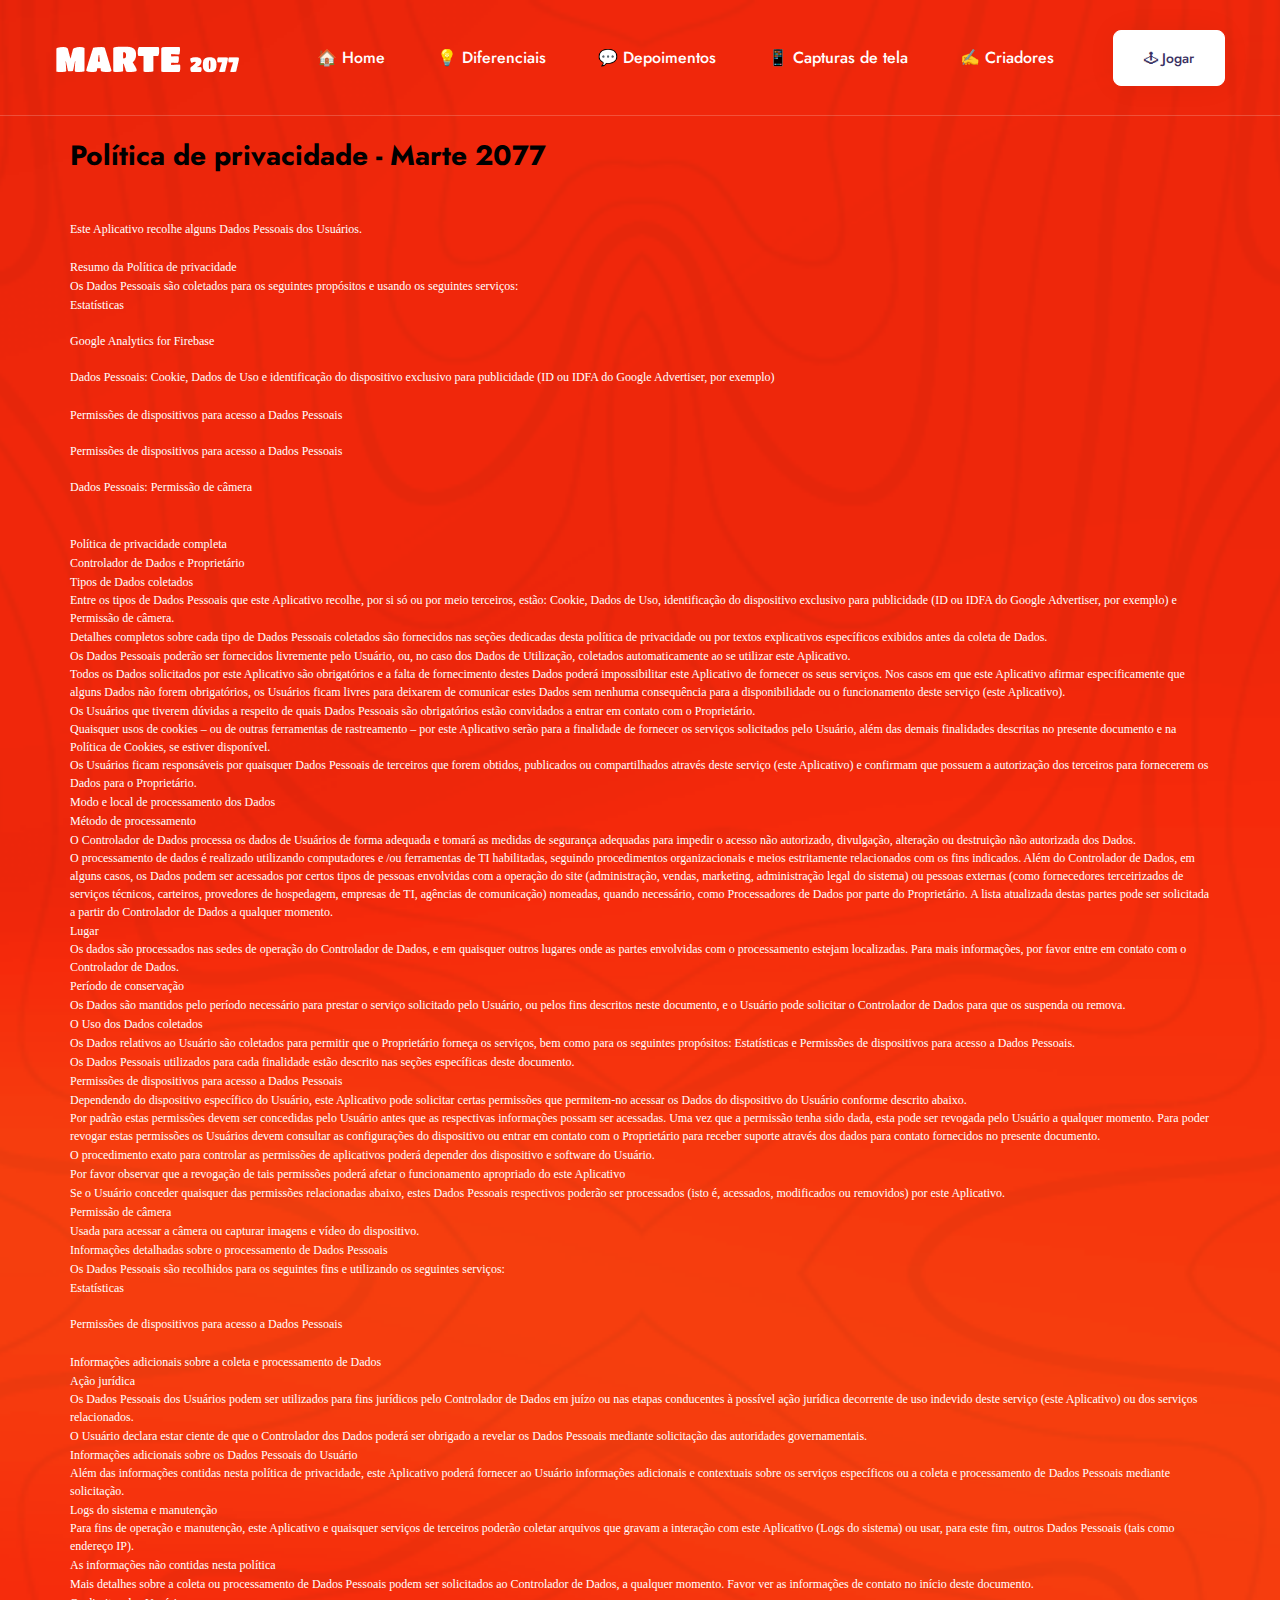
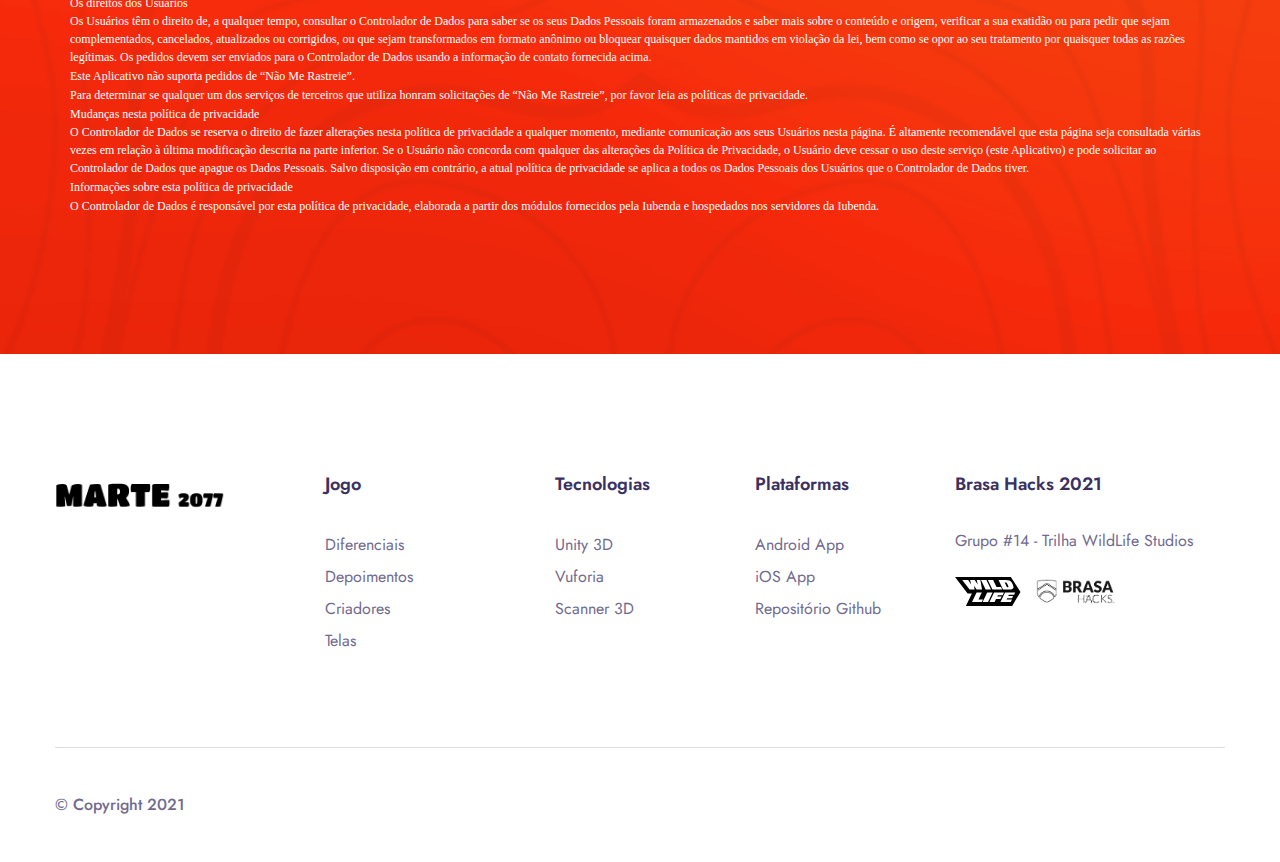
<file: privacidade.html>
<!doctype html>
<html lang="pt-br">

<head>
    <!--====== Required meta tags ======-->
    <meta charset="utf-8">
    <meta http-equiv="x-ua-compatible" content="ie=edge">
    <meta name="description" content="Marte 2077 é um jogo em realidade aumentada inspirado na mecânica de Bomberman.">
    <meta name="viewport" content="width=device-width, initial-scale=1, shrink-to-fit=no">
    <!--====== Title ======-->
    <title>Marte 2077 - Esse jogo é um estouro 💣</title>
    <!--====== Favicon Icon ======-->
    <link rel="shortcut icon" href="assets/images/favicon.ico" type="image/png">
    <!--====== Bootstrap css ======-->
    <link rel="stylesheet" href="assets/css/bootstrap.min.css">
    <!--====== Fontawesome css ======-->
    <link rel="stylesheet" href="assets/css/font-awesome.min.css">
    <!--====== Magnific Popup css ======-->
    <link rel="stylesheet" href="assets/css/magnific-popup.css">
    <!--====== animate css ======-->
    <link rel="stylesheet" href="assets/css/animate.min.css">
    <!--====== Slick css ======-->
    <link rel="stylesheet" href="assets/css/slick.css">
    <!--====== Default css ======-->
    <link rel="stylesheet" href="assets/css/default.css">
    <!--====== Style css ======-->
    <link rel="stylesheet" href="assets/css/style.css">
    <script async src="https://www.googletagmanager.com/gtag/js?id=G-S0X21V84ZK"></script>
    <script>
    window.dataLayer = window.dataLayer || [];

    function gtag() { dataLayer.push(arguments); }
    gtag('js', new Date());

    gtag('config', 'G-S0X21V84ZK');
    </script>
    <meta property="og:title" content="Marte 2077">
    <meta property="og:description" content="Um jogo em realidade aumentada inspirado na mecânica de Bomberman.">
    <meta property="og:image" content="https://marte2077.fun/assets/images/capaMarte.png">
    <meta property="og:url" content="https://marte2077.fun/index.html">
</head>

<body>
    <!--====== OFFCANVAS MENU PART START ======-->
    <div class="off_canvars_overlay">
    </div>
    <div class="offcanvas_menu">
        <div class="container-fluid">
            <div class="row">
                <div class="col-12">
                    <div class="offcanvas_menu_wrapper">
                        <div class="canvas_close">
                            <a href="javascript:void(0)"><i class="fal fa-times"></i></a>
                        </div>
                        <div class="offcanvas-social">
                            <ul class="text-center">
                                <li><a href="$"><i class="fab fa-facebook-square"></i></a></li>
                                <li><a href="$"><i class="fab fa-twitter"></i></a></li>
                                <li><a href="$"><i class="fab fa-instagram"></i></a></li>
                                <li><a href="$"><i class="fab fa-dribbble"></i></a></li>
                            </ul>
                        </div>
                        <div id="menu" class="text-left ">
                            <ul class="offcanvas_main_menu">
                                <li class="menu-item-has-children active">
                                    <a class="page-scroll" href="index.html#home">🏠 Home</a>
                                </li>
                                <li class="menu-item-has-children">
                                    <a class="page-scroll" href="index.html#features">💡 Diferenciais</a>
                                </li>
                                <li class="menu-item-has-children ">
                                    <a class="page-scroll" href="index.html#testimonials">💬 Depoimentos</a>
                                </li>
                                <li class="menu-item-has-children ">
                                    <a class="page-scroll" href="index.html#screens" style="text-transform: none;">📱 Capturas de tela</a>
                                </li>
                                <li class="menu-item-has-children">
                                    <a class="page-scroll" href="index.html#developers">✍️ Criadores</a>
                                </li>
                            </ul>
                        </div>
                    </div>
                </div>
            </div>
        </div>
    </div>
    <!--====== OFFCANVAS MENU PART ENDS ======-->
    <!--====== HEADER PART START ======-->
    <header id="home" class="header-area header-v1-area">
        <div class="header-nav">
            <div class="container">
                <div class="row">
                    <div class="col-lg-12">
                        <div class="navigation">
                            <nav class="navbar navbar-expand-lg navbar-light ">
                                <a class="navbar-brand" href="index.html"><img src="assets/images/logo.png" alt=""></a> <!-- logo -->
                                <span class="side-menu__toggler canvas_open"><i class="fa fa-bars"></i></span><!-- /.side-menu__toggler -->
                                <div class="collapse navbar-collapse sub-menu-bar main-nav__main-navigation" id="navbarSupportedContent">
                                    <ul class="navbar-nav m-auto main-nav__navigation-box">
                                        <li class="nav-item active">
                                            <a class="nav-link page-scroll" href="index.html#home">🏠 Home</a>
                                        </li>
                                        <li class="nav-item">
                                            <a class="nav-link page-scroll" href="index.html#features">💡 Diferenciais</a>
                                        </li>
                                        <li class="nav-item">
                                            <a class="nav-link page-scroll" href="index.html#testimonials">💬 Depoimentos</a>
                                        </li>
                                        <li class="nav-item">
                                            <a class="nav-link page-scroll" href="index.html#screens" style="text-transform: none;">📱 Capturas de tela</a>
                                        </li>
                                        <li class="nav-item dropdown">
                                            <a class="nav-link page-scroll" href="index.html#developers">✍️ Criadores</a>
                                        </li>
                                    </ul>
                                </div> <!-- navbar collapse -->
                                <div class="navbar-btn d-none d-sm-flex">
                                    <a class="main-btn main-btn-2 page-scroll" href="index.html#download">🕹 Jogar</a>
                                </div>
                            </nav>
                        </div> <!-- navigation -->
                    </div>
                </div>
            </div>
        </div>
    </header>
    <!--====== HEADER PART ENDS ======-->
    <section id="privacy" class="download-area bg_cover pt-115 pb-120" style="background-image: url(assets/images/download-bg.png);">
        <div class="privacy-items">
            <div class="container">
                <div class="col-lg-12">
                    <div class="privacy-content text-center">
                        <h3 class="title" style="text-align: left; margin-top: 24px; color: #000;">Política de privacidade - Marte 2077</h3>
                        <div class="text-viewer" style="text-align: left; color: #fff!important">
                            <p style="line-height:23px" class="unstyled"><span style="font-size:17px;font-weight:400;font-family:Roboto;font-style:normal;text-decoration:none;text-transform:none;color:rgba(0, 0, 0, 1)">&nbsp;</span></p>
                            <p style="line-height:23px" class="unstyled"><span style="font-size:17px;font-weight:400;font-family:Roboto;font-style:normal;text-decoration:none;text-transform:none;color:rgba(0, 0, 0, 1)">&nbsp;</span></p>
                            <p style="line-height:18px" class="unstyled"><span style="font-size:12px;font-weight:400;font-family:Roboto;font-style:normal;text-decoration:none;text-transform:none;color:#fff">Este Aplicativo recolhe alguns Dados Pessoais dos Usuários.</span></p>
                            <p style="line-height:18px" class="unstyled"><span style="font-size:12px;font-weight:400;font-family:Roboto;font-style:normal;text-decoration:none;text-transform:none;color:#fff">&nbsp;</span></p>
                            <p style="line-height:18px" class="unstyled"><span style="font-size:12px;font-weight:400;font-family:Roboto;font-style:normal;text-decoration:none;text-transform:none;color:#fff">Resumo da Política de privacidade</span></p>
                            <p style="line-height:18px" class="unstyled"><span style="font-size:12px;font-weight:400;font-family:Roboto;font-style:normal;text-decoration:none;text-transform:none;color:#fff">Os Dados Pessoais são coletados para os seguintes propósitos e usando os seguintes serviços:</span></p>
                            <p style="line-height:18px" class="unstyled"><span style="font-size:12px;font-weight:400;font-family:Roboto;font-style:normal;text-decoration:none;text-transform:none;color:#fff">Estatísticas</span></p>
                            <p style="line-height:18px" class="unstyled"><span style="font-size:12px;font-weight:400;font-family:Roboto;font-style:normal;text-decoration:none;text-transform:none;color:#fff"><br>Google Analytics for Firebase</span></p>
                            <p style="line-height:18px" class="unstyled"><span style="font-size:12px;font-weight:400;font-family:Roboto;font-style:normal;text-decoration:none;text-transform:none;color:#fff"><br>Dados Pessoais: Cookie, Dados de Uso e identificação do dispositivo exclusivo para publicidade (ID ou IDFA do Google Advertiser, por exemplo)</span></p>
                            <p style="line-height:18px" class="unstyled"><span style="font-size:12px;font-weight:400;font-family:Roboto;font-style:normal;text-decoration:none;text-transform:none;color:#fff">&nbsp;</span></p>
                            <p style="line-height:18px" class="unstyled"><span style="font-size:12px;font-weight:400;font-family:Roboto;font-style:normal;text-decoration:none;text-transform:none;color:#fff">Permissões de dispositivos para acesso a Dados Pessoais</span></p>
                            <p style="line-height:18px" class="unstyled"><span style="font-size:12px;font-weight:400;font-family:Roboto;font-style:normal;text-decoration:none;text-transform:none;color:#fff"><br>Permissões de dispositivos para acesso a Dados Pessoais</span></p>
                            <p style="line-height:18px" class="unstyled"><span style="font-size:12px;font-weight:400;font-family:Roboto;font-style:normal;text-decoration:none;text-transform:none;color:#fff"><br>Dados Pessoais: Permissão de câmera</span></p>
                            <p style="line-height:18px" class="unstyled"><span style="font-size:12px;font-weight:400;font-family:Roboto;font-style:normal;text-decoration:none;text-transform:none;color:#fff">&nbsp;</span></p>
                            <p style="line-height:18px" class="unstyled"><span style="font-size:12px;font-weight:400;font-family:Roboto;font-style:normal;text-decoration:none;text-transform:none;color:#fff">&nbsp;</span></p>
                            <p style="line-height:18px" class="unstyled"><span style="font-size:12px;font-weight:400;font-family:Roboto;font-style:normal;text-decoration:none;text-transform:none;color:#fff">Política de privacidade completa</span></p>
                            <p style="line-height:18px" class="unstyled"><span style="font-size:12px;font-weight:400;font-family:Roboto;font-style:normal;text-decoration:none;text-transform:none;color:#fff">Controlador de Dados e Proprietário</span></p>
                            <p style="line-height:18px" class="unstyled"><span style="font-size:12px;font-weight:400;font-family:Roboto;font-style:normal;text-decoration:none;text-transform:none;color:#fff">Tipos de Dados coletados</span></p>
                            <p style="line-height:18px" class="unstyled"><span style="font-size:12px;font-weight:400;font-family:Roboto;font-style:normal;text-decoration:none;text-transform:none;color:#fff">Entre os tipos de Dados Pessoais que este Aplicativo recolhe, por si só ou por meio terceiros, estão: Cookie, Dados de Uso, identificação do dispositivo exclusivo para publicidade (ID ou IDFA do Google Advertiser, por exemplo) e Permissão de câmera.</span></p>
                            <p style="line-height:18px" class="unstyled"><span style="font-size:12px;font-weight:400;font-family:Roboto;font-style:normal;text-decoration:none;text-transform:none;color:#fff">Detalhes completos sobre cada tipo de Dados Pessoais coletados são fornecidos nas seções dedicadas desta política de privacidade ou por textos explicativos específicos exibidos antes da coleta de Dados.</span></p>
                            <p style="line-height:18px" class="unstyled"><span style="font-size:12px;font-weight:400;font-family:Roboto;font-style:normal;text-decoration:none;text-transform:none;color:#fff">Os Dados Pessoais poderão ser fornecidos livremente pelo Usuário, ou, no caso dos Dados de Utilização, coletados automaticamente ao se utilizar este Aplicativo.</span></p>
                            <p style="line-height:18px" class="unstyled"><span style="font-size:12px;font-weight:400;font-family:Roboto;font-style:normal;text-decoration:none;text-transform:none;color:#fff">Todos os Dados solicitados por este Aplicativo são obrigatórios e a falta de fornecimento destes Dados poderá impossibilitar este Aplicativo de fornecer os seus serviços. Nos casos em que este Aplicativo afirmar especificamente que alguns Dados não forem obrigatórios, os Usuários ficam livres para deixarem de comunicar estes Dados sem nenhuma consequência para a disponibilidade ou o funcionamento deste serviço (este Aplicativo).</span></p>
                            <p style="line-height:18px" class="unstyled"><span style="font-size:12px;font-weight:400;font-family:Roboto;font-style:normal;text-decoration:none;text-transform:none;color:#fff">Os Usuários que tiverem dúvidas a respeito de quais Dados Pessoais são obrigatórios estão convidados a entrar em contato com o Proprietário.</span></p>
                            <p style="line-height:18px" class="unstyled"><span style="font-size:12px;font-weight:400;font-family:Roboto;font-style:normal;text-decoration:none;text-transform:none;color:#fff">Quaisquer usos de cookies – ou de outras ferramentas de rastreamento – por este Aplicativo serão para a finalidade de fornecer os serviços solicitados pelo Usuário, além das demais finalidades descritas no presente documento e na Política de Cookies, se estiver disponível.</span></p>
                            <p style="line-height:18px" class="unstyled"><span style="font-size:12px;font-weight:400;font-family:Roboto;font-style:normal;text-decoration:none;text-transform:none;color:#fff">Os Usuários ficam responsáveis por quaisquer Dados Pessoais de terceiros que forem obtidos, publicados ou compartilhados através deste serviço (este Aplicativo) e confirmam que possuem a autorização dos terceiros para fornecerem os Dados para o Proprietário.</span></p>
                            <p style="line-height:18px" class="unstyled"><span style="font-size:12px;font-weight:400;font-family:Roboto;font-style:normal;text-decoration:none;text-transform:none;color:#fff">Modo e local de processamento dos Dados</span></p>
                            <p style="line-height:18px" class="unstyled"><span style="font-size:12px;font-weight:400;font-family:Roboto;font-style:normal;text-decoration:none;text-transform:none;color:#fff">Método de processamento</span></p>
                            <p style="line-height:18px" class="unstyled"><span style="font-size:12px;font-weight:400;font-family:Roboto;font-style:normal;text-decoration:none;text-transform:none;color:#fff">O Controlador de Dados processa os dados de Usuários de forma adequada e tomará as medidas de segurança adequadas para impedir o acesso não autorizado, divulgação, alteração ou destruição não autorizada dos Dados.</span></p>
                            <p style="line-height:18px" class="unstyled"><span style="font-size:12px;font-weight:400;font-family:Roboto;font-style:normal;text-decoration:none;text-transform:none;color:#fff">O processamento de dados é realizado utilizando computadores e /ou ferramentas de TI habilitadas, seguindo procedimentos organizacionais e meios estritamente relacionados com os fins indicados. Além do Controlador de Dados, em alguns casos, os Dados podem ser acessados por certos tipos de pessoas envolvidas com a operação do site (administração, vendas, marketing, administração legal do sistema) ou pessoas externas (como fornecedores terceirizados de serviços técnicos, carteiros, provedores de hospedagem, empresas de TI, agências de comunicação) nomeadas, quando necessário, como Processadores de Dados por parte do Proprietário. A lista atualizada destas partes pode ser solicitada a partir do Controlador de Dados a qualquer momento.</span></p>
                            <p style="line-height:18px" class="unstyled"><span style="font-size:12px;font-weight:400;font-family:Roboto;font-style:normal;text-decoration:none;text-transform:none;color:#fff">Lugar</span></p>
                            <p style="line-height:18px" class="unstyled"><span style="font-size:12px;font-weight:400;font-family:Roboto;font-style:normal;text-decoration:none;text-transform:none;color:#fff">Os dados são processados nas sedes de operação do Controlador de Dados, e em quaisquer outros lugares onde as partes envolvidas com o processamento estejam localizadas. Para mais informações, por favor entre em contato com o Controlador de Dados.</span></p>
                            <p style="line-height:18px" class="unstyled"><span style="font-size:12px;font-weight:400;font-family:Roboto;font-style:normal;text-decoration:none;text-transform:none;color:#fff">Período de conservação</span></p>
                            <p style="line-height:18px" class="unstyled"><span style="font-size:12px;font-weight:400;font-family:Roboto;font-style:normal;text-decoration:none;text-transform:none;color:#fff">Os Dados são mantidos pelo período necessário para prestar o serviço solicitado pelo Usuário, ou pelos fins descritos neste documento, e o Usuário pode solicitar o Controlador de Dados para que os suspenda ou remova.</span></p>
                            <p style="line-height:18px" class="unstyled"><span style="font-size:12px;font-weight:400;font-family:Roboto;font-style:normal;text-decoration:none;text-transform:none;color:#fff">O Uso dos Dados coletados</span></p>
                            <p style="line-height:18px" class="unstyled"><span style="font-size:12px;font-weight:400;font-family:Roboto;font-style:normal;text-decoration:none;text-transform:none;color:#fff">Os Dados relativos ao Usuário são coletados para permitir que o Proprietário forneça os serviços, bem como para os seguintes propósitos: Estatísticas e Permissões de dispositivos para acesso a Dados Pessoais.</span></p>
                            <p style="line-height:18px" class="unstyled"><span style="font-size:12px;font-weight:400;font-family:Roboto;font-style:normal;text-decoration:none;text-transform:none;color:#fff">Os Dados Pessoais utilizados para cada finalidade estão descrito nas seções específicas deste documento.</span></p>
                            <p style="line-height:18px" class="unstyled"><span style="font-size:12px;font-weight:400;font-family:Roboto;font-style:normal;text-decoration:none;text-transform:none;color:#fff">Permissões de dispositivos para acesso a Dados Pessoais</span></p>
                            <p style="line-height:18px" class="unstyled"><span style="font-size:12px;font-weight:400;font-family:Roboto;font-style:normal;text-decoration:none;text-transform:none;color:#fff">Dependendo do dispositivo específico do Usuário, este Aplicativo pode solicitar certas permissões que permitem-no acessar os Dados do dispositivo do Usuário conforme descrito abaixo.</span></p>
                            <p style="line-height:18px" class="unstyled"><span style="font-size:12px;font-weight:400;font-family:Roboto;font-style:normal;text-decoration:none;text-transform:none;color:#fff">Por padrão estas permissões devem ser concedidas pelo Usuário antes que as respectivas informações possam ser acessadas. Uma vez que a permissão tenha sido dada, esta pode ser revogada pelo Usuário a qualquer momento. Para poder revogar estas permissões os Usuários devem consultar as configurações do dispositivo ou entrar em contato com o Proprietário para receber suporte através dos dados para contato fornecidos no presente documento.</span></p>
                            <p style="line-height:18px" class="unstyled"><span style="font-size:12px;font-weight:400;font-family:Roboto;font-style:normal;text-decoration:none;text-transform:none;color:#fff">O procedimento exato para controlar as permissões de aplicativos poderá depender dos dispositivo e software do Usuário.</span></p>
                            <p style="line-height:18px" class="unstyled"><span style="font-size:12px;font-weight:400;font-family:Roboto;font-style:normal;text-decoration:none;text-transform:none;color:#fff">Por favor observar que a revogação de tais permissões poderá afetar o funcionamento apropriado do este Aplicativo</span></p>
                            <p style="line-height:18px" class="unstyled"><span style="font-size:12px;font-weight:400;font-family:Roboto;font-style:normal;text-decoration:none;text-transform:none;color:#fff">Se o Usuário conceder quaisquer das permissões relacionadas abaixo, estes Dados Pessoais respectivos poderão ser processados (isto é, acessados, modificados ou removidos) por este Aplicativo.</span></p>
                            <p style="line-height:18px" class="unstyled"><span style="font-size:12px;font-weight:400;font-family:Roboto;font-style:normal;text-decoration:none;text-transform:none;color:#fff">Permissão de câmera</span></p>
                            <p style="line-height:18px" class="unstyled"><span style="font-size:12px;font-weight:400;font-family:Roboto;font-style:normal;text-decoration:none;text-transform:none;color:#fff">Usada para acessar a câmera ou capturar imagens e vídeo do dispositivo.</span></p>
                            <p style="line-height:18px" class="unstyled"><span style="font-size:12px;font-weight:400;font-family:Roboto;font-style:normal;text-decoration:none;text-transform:none;color:#fff">Informações detalhadas sobre o processamento de Dados Pessoais</span></p>
                            <p style="line-height:18px" class="unstyled"><span style="font-size:12px;font-weight:400;font-family:Roboto;font-style:normal;text-decoration:none;text-transform:none;color:#fff">Os Dados Pessoais são recolhidos para os seguintes fins e utilizando os seguintes serviços:</span></p>
                            <p style="line-height:18px" class="unstyled"><span style="font-size:12px;font-weight:400;font-family:Roboto;font-style:normal;text-decoration:none;text-transform:none;color:#fff">Estatísticas</span></p>
                            <p style="line-height:18px" class="unstyled"><span style="font-size:12px;font-weight:400;font-family:Roboto;font-style:normal;text-decoration:none;text-transform:none;color:#fff"><br>Permissões de dispositivos para acesso a Dados Pessoais</span></p>
                            <p style="line-height:18px" class="unstyled"><span style="font-size:12px;font-weight:400;font-family:Roboto;font-style:normal;text-decoration:none;text-transform:none;color:#fff">&nbsp;</span></p>
                            <p style="line-height:18px" class="unstyled"><span style="font-size:12px;font-weight:400;font-family:Roboto;font-style:normal;text-decoration:none;text-transform:none;color:#fff">Informações adicionais sobre a coleta e processamento de Dados</span></p>
                            <p style="line-height:18px" class="unstyled"><span style="font-size:12px;font-weight:400;font-family:Roboto;font-style:normal;text-decoration:none;text-transform:none;color:#fff">Ação jurídica</span></p>
                            <p style="line-height:18px" class="unstyled"><span style="font-size:12px;font-weight:400;font-family:Roboto;font-style:normal;text-decoration:none;text-transform:none;color:#fff">Os Dados Pessoais dos Usuários podem ser utilizados para fins jurídicos pelo Controlador de Dados em juízo ou nas etapas conducentes à possível ação jurídica decorrente de uso indevido deste serviço (este Aplicativo) ou dos serviços relacionados.</span></p>
                            <p style="line-height:18px" class="unstyled"><span style="font-size:12px;font-weight:400;font-family:Roboto;font-style:normal;text-decoration:none;text-transform:none;color:#fff">O Usuário declara estar ciente de que o Controlador dos Dados poderá ser obrigado a revelar os Dados Pessoais mediante solicitação das autoridades governamentais.</span></p>
                            <p style="line-height:18px" class="unstyled"><span style="font-size:12px;font-weight:400;font-family:Roboto;font-style:normal;text-decoration:none;text-transform:none;color:#fff">Informações adicionais sobre os Dados Pessoais do Usuário</span></p>
                            <p style="line-height:18px" class="unstyled"><span style="font-size:12px;font-weight:400;font-family:Roboto;font-style:normal;text-decoration:none;text-transform:none;color:#fff">Além das informações contidas nesta política de privacidade, este Aplicativo poderá fornecer ao Usuário informações adicionais e contextuais sobre os serviços específicos ou a coleta e processamento de Dados Pessoais mediante solicitação.</span></p>
                            <p style="line-height:18px" class="unstyled"><span style="font-size:12px;font-weight:400;font-family:Roboto;font-style:normal;text-decoration:none;text-transform:none;color:#fff">Logs do sistema e manutenção</span></p>
                            <p style="line-height:18px" class="unstyled"><span style="font-size:12px;font-weight:400;font-family:Roboto;font-style:normal;text-decoration:none;text-transform:none;color:#fff">Para fins de operação e manutenção, este Aplicativo e quaisquer serviços de terceiros poderão coletar arquivos que gravam a interação com este Aplicativo (Logs do sistema) ou usar, para este fim, outros Dados Pessoais (tais como endereço IP).</span></p>
                            <p style="line-height:18px" class="unstyled"><span style="font-size:12px;font-weight:400;font-family:Roboto;font-style:normal;text-decoration:none;text-transform:none;color:#fff">As informações não contidas nesta política</span></p>
                            <p style="line-height:18px" class="unstyled"><span style="font-size:12px;font-weight:400;font-family:Roboto;font-style:normal;text-decoration:none;text-transform:none;color:#fff">Mais detalhes sobre a coleta ou processamento de Dados Pessoais podem ser solicitados ao Controlador de Dados, a qualquer momento. Favor ver as informações de contato no início deste documento.</span></p>
                            <p style="line-height:18px" class="unstyled"><span style="font-size:12px;font-weight:400;font-family:Roboto;font-style:normal;text-decoration:none;text-transform:none;color:#fff">Os direitos dos Usuários</span></p>
                            <p style="line-height:18px" class="unstyled"><span style="font-size:12px;font-weight:400;font-family:Roboto;font-style:normal;text-decoration:none;text-transform:none;color:#fff">Os Usuários têm o direito de, a qualquer tempo, consultar o Controlador de Dados para saber se os seus Dados Pessoais foram armazenados e saber mais sobre o conteúdo e origem, verificar a sua exatidão ou para pedir que sejam complementados, cancelados, atualizados ou corrigidos, ou que sejam transformados em formato anônimo ou bloquear quaisquer dados mantidos em violação da lei, bem como se opor ao seu tratamento por quaisquer todas as razões legítimas. Os pedidos devem ser enviados para o Controlador de Dados usando a informação de contato fornecida acima.</span></p>
                            <p style="line-height:18px" class="unstyled"><span style="font-size:12px;font-weight:400;font-family:Roboto;font-style:normal;text-decoration:none;text-transform:none;color:#fff">Este Aplicativo não suporta pedidos de “Não Me Rastreie”.</span></p>
                            <p style="line-height:18px" class="unstyled"><span style="font-size:12px;font-weight:400;font-family:Roboto;font-style:normal;text-decoration:none;text-transform:none;color:#fff">Para determinar se qualquer um dos serviços de terceiros que utiliza honram solicitações de “Não Me Rastreie”, por favor leia as políticas de privacidade.</span></p>
                            <p style="line-height:18px" class="unstyled"><span style="font-size:12px;font-weight:400;font-family:Roboto;font-style:normal;text-decoration:none;text-transform:none;color:#fff">Mudanças nesta política de privacidade</span></p>
                            <p style="line-height:18px" class="unstyled"><span style="font-size:12px;font-weight:400;font-family:Roboto;font-style:normal;text-decoration:none;text-transform:none;color:#fff">O Controlador de Dados se reserva o direito de fazer alterações nesta política de privacidade a qualquer momento, mediante comunicação aos seus Usuários nesta página. É altamente recomendável que esta página seja consultada várias vezes em relação à última modificação descrita na parte inferior. Se o Usuário não concorda com qualquer das alterações da Política de Privacidade, o Usuário deve cessar o uso deste serviço (este Aplicativo) e pode solicitar ao Controlador de Dados que apague os Dados Pessoais. Salvo disposição em contrário, a atual política de privacidade se aplica a todos os Dados Pessoais dos Usuários que o Controlador de Dados tiver.</span></p>
                            <p style="line-height:18px" class="unstyled"><span style="font-size:12px;font-weight:400;font-family:Roboto;font-style:normal;text-decoration:none;text-transform:none;color:#fff">Informações sobre esta política de privacidade</span></p>
                            <p style="line-height:18px" class="unstyled"><span style="font-size:12px;font-weight:400;font-family:Roboto;font-style:normal;text-decoration:none;text-transform:none;color:#fff">O Controlador de Dados é responsável por esta política de privacidade, elaborada a partir dos módulos fornecidos pela Iubenda e hospedados nos servidores da Iubenda.</span></p>
                            <p style="line-height:18px" class="unstyled"><span style="font-size:12px;font-weight:400;font-family:Roboto;font-style:normal;text-decoration:none;text-transform:none;color:#fff">&nbsp;</span></p>
                        </div>
                    </div>
                </div>
            </div>
    </section>
    <!--====== FOOTER PART START ======-->
    <footer class="footer-area pt-90">
        <div class="container">
            <div class="row">
                <div class="col-lg-2">
                    <div class="footer-about mt-30">
                        <a href="index.html#"><img src="assets/images/logo-2.png" alt=""></a>
                    </div>
                </div>
                <div class="col-lg-2 col-md-6 col-sm-6">
                    <div class="footer-list pl-70 mt-30">
                        <h3 class="title">Jogo</h3>
                        <ul>
                            <li><a href="index.html#features">Diferenciais</a></li>
                            <li><a href="index.html#testimonials">Depoimentos</a></li>
                            <li><a href="index.html#developers">Criadores</a></li>
                            <li><a href="index.html#screens">Telas</a></li>
                        </ul>
                    </div>
                </div>
                <div class="col-lg-3 col-md-6 col-sm-6">
                    <div class="footer-list pl-100 mt-30">
                        <h3 class="title">Tecnologias</h3>
                        <ul>
                            <li><a href="https://unity.com/pt" target="_blank">Unity 3D</a></li>
                            <li><a href="https://developer.vuforia.com/" target="_blank">Vuforia</a></li>
                            <li><a href="https://3dlab.com.br/scanner-3d/" target="_blank">Scanner 3D</a></li>
                        </ul>
                    </div>
                </div>
                <div class="col-lg-2 col-md-6 col-sm-6">
                    <div class="footer-list mt-30">
                        <h3 class="title">Plataformas</h3>
                        <ul>
                            <li><a href="index.html#download">Android App</a></li>
                            <li><a href="index.html#download">iOS App</a></li>
                            <li><a href="https://github.com/erickrdgs/Marte2077" target="_blank">Repositório Github</a></li>
                        </ul>
                    </div>
                </div>
                <div class="col-lg-3 col-md-6 col-sm-6">
                    <div class="footer-list mt-30">
                        <h3 class="title">Brasa Hacks 2021</h3>
                    </div>
                    <div class="footer-follow">
                        Grupo #14 - Trilha WildLife Studios <br /><br />
                        <a href="https://wildlifestudios.com/pt-br/" style="margin-right: 10px;">
                            <img src="assets/images/logo-wildlife.svg" />
                        </a>
                        <a href="https://www.hacks.gobrasa.org/">
                            <img src="assets/images/logo-brasa.png" width="80" />
                        </a>
                    </div>
                </div>
            </div>
            <div class="footer-copyright">
                <div class="row">
                    <div class="col-lg-12">
                        <div class="footer-copyright-item">
                            <p>© Copyright 2021</p>
                        </div>
                    </div>
                </div>
            </div>
        </div>
    </footer>
    <!--====== FOOTER PART ENDS ======-->
    <!--====== BACK TO TOP START ======-->
    <a class="back-to-top">
        <i class="fal fa-angle-up"></i>
    </a>
    <!--====== BACK TO TOP ENDS ======-->
    <!--====== jquery js ======-->
    <script src="assets/js/vendor/modernizr-3.6.0.min.js"></script>
    <script src="assets/js/vendor/jquery-3.5.0.js"></script>
    <!--====== Bootstrap js ======-->
    <script src="assets/js/bootstrap.min.js"></script>
    <script src="assets/js/popper.min.js"></script>
    <!--====== Slick js ======-->
    <script src="assets/js/slick.min.js"></script>
    <!--====== wow js ======-->
    <script src="assets/js/wow.js"></script>
    <!--====== scrolling nav js ======-->
    <script src="assets/js/scrolling-nav.js"></script>
    <script src="assets/js/jquery.easing.min.js"></script>
    <!--====== appear js ======-->
    <script src="assets/js/jquery.appear.min.js"></script>
    <!--====== Magnific Popup js ======-->
    <script src="assets/js/jquery.magnific-popup.min.js"></script>
    <!--====== Main js ======-->
    <script src="assets/js/main.js"></script>
</body>

</html>
</file>
<file: assets/css/default.css>
/* Deafult Margin & Padding */
/*-- Margin Top --*/
.mt-5 {
	margin-top: 5px;
}
.mt-10 {
	margin-top: 10px;
}
.mt-15 {
	margin-top: 15px;
}
.mt-20 {
	margin-top: 20px;
}
.mt-25 {
	margin-top: 25px;
}
.mt-30 {
	margin-top: 30px;
}
.mt-35 {
	margin-top: 35px;
}
.mt-40 {
	margin-top: 40px;
}
.mt-45 {
	margin-top: 45px;
}
.mt-50 {
	margin-top: 50px;
}
.mt-55 {
	margin-top: 55px;
}
.mt-60 {
	margin-top: 60px;
}
.mt-65 {
	margin-top: 65px;
}
.mt-70 {
	margin-top: 70px;
}
.mt-75 {
	margin-top: 75px;
}
.mt-80 {
	margin-top: 80px;
}
.mt-85 {
	margin-top: 85px;
}
.mt-90 {
	margin-top: 90px;
}
.mt-95 {
	margin-top: 95px;
}
.mt-100 {
	margin-top: 100px;
}
.mt-105 {
	margin-top: 105px;
}
.mt-110 {
	margin-top: 110px;
}
.mt-115 {
	margin-top: 115px;
}
.mt-120 {
	margin-top: 120px;
}
.mt-125 {
	margin-top: 125px;
}
.mt-130 {
	margin-top: 130px;
}
.mt-135 {
	margin-top: 135px;
}
.mt-140 {
	margin-top: 140px;
}
.mt-145 {
	margin-top: 145px;
}
.mt-150 {
	margin-top: 150px;
}
.mt-155 {
	margin-top: 155px;
}
.mt-160 {
	margin-top: 160px;
}
.mt-165 {
	margin-top: 165px;
}
.mt-170 {
	margin-top: 170px;
}
.mt-175 {
	margin-top: 175px;
}
.mt-180 {
	margin-top: 180px;
}
.mt-185 {
	margin-top: 185px;
}
.mt-190 {
	margin-top: 190px;
}
.mt-195 {
	margin-top: 195px;
}
.mt-200 {
	margin-top: 200px;
}
/*-- Margin Bottom --*/

.mb-5 {
	margin-bottom: 5px;
}
.mb-10 {
	margin-bottom: 10px;
}
.mb-15 {
	margin-bottom: 15px;
}
.mb-20 {
	margin-bottom: 20px;
}
.mb-25 {
	margin-bottom: 25px;
}
.mb-30 {
	margin-bottom: 30px;
}
.mb-35 {
	margin-bottom: 35px;
}
.mb-40 {
	margin-bottom: 40px;
}
.mb-45 {
	margin-bottom: 45px;
}
.mb-50 {
	margin-bottom: 50px;
}
.mb-55 {
	margin-bottom: 55px;
}
.mb-60 {
	margin-bottom: 60px;
}
.mb-65 {
	margin-bottom: 65px;
}
.mb-70 {
	margin-bottom: 70px;
}
.mb-75 {
	margin-bottom: 75px;
}
.mb-80 {
	margin-bottom: 80px;
}
.mb-85 {
	margin-bottom: 85px;
}
.mb-90 {
	margin-bottom: 90px;
}
.mb-95 {
	margin-bottom: 95px;
}
.mb-100 {
	margin-bottom: 100px;
}
.mb-105 {
	margin-bottom: 105px;
}
.mb-110 {
	margin-bottom: 110px;
}
.mb-115 {
	margin-bottom: 115px;
}
.mb-120 {
	margin-bottom: 120px;
}
.mb-125 {
	margin-bottom: 125px;
}
.mb-130 {
	margin-bottom: 130px;
}
.mb-135 {
	margin-bottom: 135px;
}
.mb-140 {
	margin-bottom: 140px;
}
.mb-145 {
	margin-bottom: 145px;
}
.mb-150 {
	margin-bottom: 150px;
}
.mb-155 {
	margin-bottom: 155px;
}
.mb-160 {
	margin-bottom: 160px;
}
.mb-165 {
	margin-bottom: 165px;
}
.mb-170 {
	margin-bottom: 170px;
}
.mb-175 {
	margin-bottom: 175px;
}
.mb-180 {
	margin-bottom: 180px;
}
.mb-185 {
	margin-bottom: 185px;
}
.mb-190 {
	margin-bottom: 190px;
}
.mb-195 {
	margin-bottom: 195px;
}
.mb-200 {
	margin-bottom: 200px;
}
/*-- margin left --*/
.ml-5 {
	margin-left: 5px;
}
.ml-10 {
	margin-left: 10px;
}
.ml-15 {
	margin-left: 15px;
}
.ml-20 {
	margin-left: 20px;
}
.ml-25 {
	margin-left: 25px;
}
.ml-30 {
	margin-left: 30px;
}
.ml-35 {
	margin-left: 35px;
}
.ml-40 {
	margin-left: 40px;
}
.ml-45 {
	margin-left: 45px;
}
.ml-50 {
	margin-left: 50px;
}
.ml-55 {
	margin-left: 55px;
}
.ml-60 {
	margin-left: 60px;
}
.ml-65 {
	margin-left: 65px;
}
.ml-70 {
	margin-left: 70px;
}
.ml-75 {
	margin-left: 75px;
}
.ml-80 {
	margin-left: 80px;
}
.ml-85 {
	margin-left: 85px;
}
.ml-90 {
	margin-left: 90px;
}
.ml-95 {
	margin-left: 95px;
}
.ml-100 {
	margin-left: 100px;
}
.ml-105 {
	margin-left: 105px;
}
.ml-110 {
	margin-left: 110px;
}
.ml-115 {
	margin-left: 115px;
}
.ml-120 {
	margin-left: 120px;
}
.ml-125 {
	margin-left: 125px;
}
.ml-130 {
	margin-left: 130px;
}
.ml-135 {
	margin-left: 135px;
}
.ml-140 {
	margin-left: 140px;
}
.ml-145 {
	margin-left: 145px;
}
.ml-150 {
	margin-left: 150px;
}
.ml-155 {
	margin-left: 155px;
}
.ml-160 {
	margin-left: 160px;
}
.ml-165 {
	margin-left: 165px;
}
.ml-170 {
	margin-left: 170px;
}
.ml-175 {
	margin-left: 175px;
}
.ml-180 {
	margin-left: 180px;
}
.ml-185 {
	margin-left: 185px;
}
.ml-190 {
	margin-left: 190px;
}
.ml-195 {
	margin-left: 195px;
}
.ml-200 {
	margin-left: 200px;
}
/*-- margin right --*/
.mr-5 {
	margin-right: 5px;
}
.mr-10 {
	margin-right: 10px;
}
.mr-15 {
	margin-right: 15px;
}
.mr-20 {
	margin-right: 20px;
}
.mr-25 {
	margin-right: 25px;
}
.mr-30 {
	margin-right: 30px;
}
.mr-35 {
	margin-right: 35px;
}
.mr-40 {
	margin-right: 40px;
}
.mr-45 {
	margin-right: 45px;
}
.mr-50 {
	margin-right: 50px;
}
.mr-55 {
	margin-right: 55px;
}
.mr-60 {
	margin-right: 60px;
}
.mr-65 {
	margin-right: 65px;
}
.mr-70 {
	margin-right: 70px;
}
.mr-75 {
	margin-right: 75px;
}
.mr-80 {
	margin-right: 80px;
}
.mr-85 {
	margin-right: 85px;
}
.mr-90 {
	margin-right: 90px;
}
.mr-95 {
	margin-right: 95px;
}
.mr-100 {
	margin-right: 100px;
}
.mr-105 {
	margin-right: 105px;
}
.mr-110 {
	margin-right: 110px;
}
.mr-115 {
	margin-right: 115px;
}
.mr-120 {
	margin-right: 120px;
}
.mr-125 {
	margin-right: 125px;
}
.mr-130 {
	margin-right: 130px;
}
.mr-135 {
	margin-right: 135px;
}
.mr-140 {
	margin-right: 140px;
}
.mr-145 {
	margin-right: 145px;
}
.mr-150 {
	margin-right: 150px;
}
.mr-155 {
	margin-right: 155px;
}
.mr-160 {
	margin-right: 160px;
}
.mr-165 {
	margin-right: 165px;
}
.mr-170 {
	margin-right: 170px;
}
.mr-175 {
	margin-right: 175px;
}
.mr-180 {
	margin-right: 180px;
}
.mr-185 {
	margin-right: 185px;
}
.mr-190 {
	margin-right: 190px;
}
.mr-195 {
	margin-right: 195px;
}
.mr-200 {
	margin-right: 200px;
}


/*-- Padding Top --*/

.pt-5 {
	padding-top: 5px;
}
.pt-10 {
	padding-top: 10px;
}
.pt-15 {
	padding-top: 15px;
}
.pt-20 {
	padding-top: 20px;
}
.pt-25 {
	padding-top: 25px;
}
.pt-30 {
	padding-top: 30px;
}
.pt-35 {
	padding-top: 35px;
}
.pt-40 {
	padding-top: 40px;
}
.pt-45 {
	padding-top: 45px;
}
.pt-50 {
	padding-top: 50px;
}
.pt-55 {
	padding-top: 55px;
}
.pt-60 {
	padding-top: 60px;
}
.pt-65 {
	padding-top: 65px;
}
.pt-70 {
	padding-top: 70px;
}
.pt-75 {
	padding-top: 75px;
}
.pt-80 {
	padding-top: 80px;
}
.pt-85 {
	padding-top: 85px;
}
.pt-90 {
	padding-top: 90px;
}
.pt-95 {
	padding-top: 95px;
}
.pt-100 {
	padding-top: 100px;
}
.pt-105 {
	padding-top: 105px;
}
.pt-110 {
	padding-top: 110px;
}
.pt-115 {
	padding-top: 115px;
}
.pt-120 {
	padding-top: 120px;
}
.pt-125 {
	padding-top: 125px;
}
.pt-130 {
	padding-top: 130px;
}
.pt-135 {
	padding-top: 135px;
}
.pt-140 {
	padding-top: 140px;
}
.pt-145 {
	padding-top: 145px;
}
.pt-150 {
	padding-top: 150px;
}
.pt-155 {
	padding-top: 155px;
}
.pt-160 {
	padding-top: 160px;
}
.pt-165 {
	padding-top: 165px;
}
.pt-170 {
	padding-top: 170px;
}
.pt-175 {
	padding-top: 175px;
}
.pt-180 {
	padding-top: 180px;
}
.pt-185 {
	padding-top: 185px;
}
.pt-190 {
	padding-top: 190px;
}
.pt-195 {
	padding-top: 195px;
}
.pt-200 {
	padding-top: 200px;
}
/*-- Padding Bottom --*/

.pb-5 {
	padding-bottom: 5px;
}
.pb-10 {
	padding-bottom: 10px;
}
.pb-15 {
	padding-bottom: 15px;
}
.pb-20 {
	padding-bottom: 20px;
}
.pb-25 {
	padding-bottom: 25px;
}
.pb-30 {
	padding-bottom: 30px;
}
.pb-35 {
	padding-bottom: 35px;
}
.pb-40 {
	padding-bottom: 40px;
}
.pb-45 {
	padding-bottom: 45px;
}
.pb-50 {
	padding-bottom: 50px;
}
.pb-55 {
	padding-bottom: 55px;
}
.pb-60 {
	padding-bottom: 60px;
}
.pb-65 {
	padding-bottom: 65px;
}
.pb-70 {
	padding-bottom: 70px;
}
.pb-75 {
	padding-bottom: 75px;
}
.pb-80 {
	padding-bottom: 80px;
}
.pb-85 {
	padding-bottom: 85px;
}
.pb-90 {
	padding-bottom: 90px;
}
.pb-95 {
	padding-bottom: 95px;
}
.pb-100 {
	padding-bottom: 100px;
}
.pb-105 {
	padding-bottom: 105px;
}
.pb-110 {
	padding-bottom: 110px;
}
.pb-115 {
	padding-bottom: 115px;
}
.pb-120 {
	padding-bottom: 120px;
}
.pb-125 {
	padding-bottom: 125px;
}
.pb-130 {
	padding-bottom: 130px;
}
.pb-135 {
	padding-bottom: 135px;
}
.pb-140 {
	padding-bottom: 140px;
}
.pb-145 {
	padding-bottom: 145px;
}
.pb-150 {
	padding-bottom: 150px;
}
.pb-155 {
	padding-bottom: 155px;
}
.pb-160 {
	padding-bottom: 160px;
}
.pb-165 {
	padding-bottom: 165px;
}
.pb-170 {
	padding-bottom: 170px;
}
.pb-175 {
	padding-bottom: 175px;
}
.pb-180 {
	padding-bottom: 180px;
}
.pb-185 {
	padding-bottom: 185px;
}
.pb-190 {
	padding-bottom: 190px;
}
.pb-195 {
	padding-bottom: 195px;
}
.pb-200 {
	padding-bottom: 200px;
}

/*-- Padding left --*/

.pl-0 {
	padding-left: 0px;
}
.pl-5 {
	padding-left: 5px;
}
.pl-10 {
	padding-left: 10px;
}
.pl-15 {
	padding-left: 15px;
}
.pl-20 {
	padding-left: 20px;
}
.pl-25 {
	padding-left: 25px;
}
.pl-30 {
	padding-left: 30px;
}
.pl-35 {
	padding-left: 35px;
}
.pl-40 {
	padding-left: 40px;
}
.pl-45 {
	padding-left: 45px;
}
.pl-50 {
	padding-left: 50px;
}
.pl-55 {
	padding-left: 55px;
}
.pl-60 {
	padding-left: 60px;
}
.pl-65 {
	padding-left: 65px;
}
.pl-70 {
	padding-left: 70px;
}
.pl-75 {
	padding-left: 75px;
}
.pl-80 {
	padding-left: 80px;
}
.pl-85 {
	padding-left: 85px;
}
.pl-90 {
	padding-left: 90px;
}
.pl-100 {
	padding-left: 100px;
}
.pl-105 {
	padding-left: 105px;
}
.pl-110 {
	padding-left: 110px;
}
.pl-115 {
	padding-left: 115px;
}
.pl-120 {
	padding-left: 120px;
}
.pl-125 {
	padding-left: 125px;
}
/*-- Padding right --*/

.pr-0 {
	padding-right: 0px;
}
.pr-5 {
	padding-right: 5px;
}
.pr-10 {
	padding-right: 10px;
}
.pr-15 {
	padding-right: 15px;
}
.pr-20 {
	padding-right: 20px;
}
.pr-25 {
	padding-right: 25px;
}
.pr-30 {
	padding-right: 30px;
}
.pr-35 {
	padding-right: 35px;
}
.pr-40 {
	padding-right: 40px;
}
.pr-45 {
	padding-right: 45px;
}
.pr-50 {
	padding-right: 50px;
}
.pr-55 {
	padding-right: 55px;
}
.pr-60 {
	padding-right: 60px;
}
.pr-65 {
	padding-right: 65px;
}
.pr-70 {
	padding-right: 70px;
}
.pr-75 {
	padding-right: 75px;
}
.pr-80 {
	padding-right: 80px;
}
.pr-85 {
	padding-right: 85px;
}
.pr-90 {
	padding-right: 90px;
}
.pr-95 {
	padding-right: 95px;
}
.pr-100 {
	padding-right: 100px;
}
.pr-105 {
	padding-right: 105px;
}
/* Background Color */

.gray-bg {
	background: #f6f6f6;
}
.white-bg {
	background: #fff;
}
.black-bg {
	background: #222;
}
/* Color */

.white {
	color: #fff;
}
.black {
	color: #222;
}
/* black overlay */

[data-overlay] {
	position: relative;
}
[data-overlay]::before {
	background: #000 none repeat scroll 0 0;
	content: "";
	height: 100%;
	left: 0;
	position: absolute;
	top: 0;
	width: 100%;
	z-index: 1;
}
[data-overlay="3"]::before {
	opacity: 0.3;
}
[data-overlay="4"]::before {
	opacity: 0.4;
}
[data-overlay="5"]::before {
	opacity: 0.5;
}
[data-overlay="6"]::before {
	opacity: 0.6;
}
[data-overlay="7"]::before {
	opacity: 0.7;
}
[data-overlay="8"]::before {
	opacity: 0.8;
}
[data-overlay="9"]::before {
	opacity: 0.9;
}
</file>
<file: assets/css/style.css>
/*-----------------------------------------------------------------------------------

    Template Name: Lixero - App Landing Page HTML Template
    Template URI: layerdrops.com
    Description: Lixero - App Landing Page PSD Template
    Author: layerdrops
    Author URI: layerdrops.com
    Version: 1.0

-----------------------------------------------------------------------------------

    CSS INDEX
    ===================

    01. Theme default CSS
	02. Header
    03. HERO
	04. FEATURE
	04. BENIFITS
	04. PRICING
	04. COUNTER
	04. TESTIMONIAL
	04. TOOLS
	04. VIDEO
	04. SCREENSHOTS
	04. FAQ
	04. NEWS
	04. DOWNLOAD
	04. FOOTER

-----------------------------------------------------------------------------------*/
/*===========================
    1. COMMON css 
===========================*/
@import url("https://fonts.googleapis.com/css2?family=Jost:ital,wght@0,400;0,500;0,600;0,700;0,800;0,900;1,400;1,500;1,600&display=swap");
body {
  font-family: "Jost", sans-serif;
  font-weight: normal;
  font-style: normal;
  color: #716a90;
}

* {
  margin: 0;
  padding: 0;
  -webkit-box-sizing: border-box;
  -moz-box-sizing: border-box;
  box-sizing: border-box;
}

img {
  max-width: 100%;
}

a:focus,
input:focus,
textarea:focus,
button:focus {
  text-decoration: none;
  outline: none;
}

a:focus,
a:hover {
  text-decoration: none;
}

i,
span,
a {
  display: inline-block;
}

h1,
h2,
h3,
h4,
h5,
h6 {
  font-family: "Jost", sans-serif;
  font-weight: 700;
  color: #3a3161;
  margin: 0px;
}

h1 {
  font-size: 48px;
}

h2 {
  font-size: 36px;
}

h3 {
  font-size: 28px;
}

h4 {
  font-size: 22px;
}

h5 {
  font-size: 18px;
}

h6 {
  font-size: 16px;
}

ul,
ol {
  margin: 0px;
  padding: 0px;
  list-style-type: none;
}

p {
  font-size: 16px;
  font-weight: 400;
  line-height: 24px;
  color: #716a90;
  margin: 0px;
}

.bg_cover {
  background-position: center center;
  background-size: cover;
  background-repeat: no-repeat;
  width: 100%;
  height: 100%;
}

.slick-slide {
  outline: 0;
}

/*===== All Button Style =====*/
.main-btn {
  display: inline-block;
  font-weight: 600;
  text-align: center;
  white-space: nowrap;
  vertical-align: middle;
  -webkit-user-select: none;
  -moz-user-select: none;
  -ms-user-select: none;
  user-select: none;
  border: 1px solid #0f5b8d;
  padding: 0 50px;
  font-size: 18px;
  line-height: 74px;
  border-radius: 8px;
  color: #fff;
  cursor: pointer;
  z-index: 5;
  -webkit-transition: all 0.4s ease-out 0s;
  -moz-transition: all 0.4s ease-out 0s;
  -ms-transition: all 0.4s ease-out 0s;
  -o-transition: all 0.4s ease-out 0s;
  transition: all 0.4s ease-out 0s;
  background-color: #0f5b8d;
  text-transform: capitalize;
}
.main-btn:hover {
  background-color: #fff;
  color: #3a3161;
  border-color: #fff;
  box-shadow: 0px 0px 30px 0px rgba(0, 0, 0, 0.05);
}
.main-btn.main-btn-2 {
  background-color: #fff;
  color: #3a3161;
  border-color: #fff;
  box-shadow: 0px 0px 30px 0px rgba(0, 0, 0, 0.05);
}
.main-btn.main-btn-2:hover {
  background-color: #0f5b8d;
  border-color: #0f5b8d;
  color: #fff;
}
.main-btn.main-btn-3:hover {
  background-color: #222;
  border-color: #222;
  color: #fff;
}

.section-title span {
  color: #0f5b8d;
  font-size: 20px;
}
.section-title .title {
  font-size: 60px;
  font-weight: 400;
  padding-top: 4px;
}
@media (max-width: 767px) {
  .section-title .title {
    font-size: 36px;
  }
}
@media only screen and (min-width: 576px) and (max-width: 767px) {
  .section-title .title {
    font-size: 44px;
  }
}

@keyframes bubbleMover {
  0% {
    -webkit-transform: translateY(0px) translateX(0) rotate(0);
    transform: translateY(0px) translateX(0) rotate(0);
  }
  30% {
    -webkit-transform: translateY(30px) translateX(50px) rotate(15deg);
    transform: translateY(30px) translateX(50px) rotate(15deg);
    -webkit-transform-origin: center center;
    transform-origin: center center;
  }
  50% {
    -webkit-transform: translateY(50px) translateX(100px) rotate(45deg);
    transform: translateY(50px) translateX(100px) rotate(45deg);
    -webkit-transform-origin: right bottom;
    transform-origin: right bottom;
  }
  80% {
    -webkit-transform: translateY(30px) translateX(50px) rotate(15deg);
    transform: translateY(30px) translateX(50px) rotate(15deg);
    -webkit-transform-origin: left top;
    transform-origin: left top;
  }
  100% {
    -webkit-transform: translateY(0px) translateX(0) rotate(0);
    transform: translateY(0px) translateX(0) rotate(0);
    -webkit-transform-origin: center center;
    transform-origin: center center;
  }
}
@keyframes bubbleMover2 {
  0% {
    -webkit-transform: translateY(0px) translateX(0) rotate(0);
    transform: translateY(0px) translateX(0) rotate(0);
  }
  30% {
    transform: translateY(10px) translateX(20px) rotate(5deg);
    -webkit-transform-origin: center center;
    transform-origin: center center;
  }
  50% {
    transform: translateY(20px) translateX(40px) rotate(20deg);
    -webkit-transform-origin: right bottom;
    transform-origin: right bottom;
  }
  80% {
    transform: translateY(30px) translateX(40px) rotate(5deg);
    -webkit-transform-origin: left top;
    transform-origin: left top;
  }
  100% {
    -webkit-transform: translateY(0px) translateX(0) rotate(0);
    transform: translateY(0px) translateX(0) rotate(0);
    -webkit-transform-origin: center center;
    transform-origin: center center;
  }
}
@keyframes mapMover {
  0% {
    transform: translateY(-50%) translateX(0);
  }
  50% {
    transform: translateY(-55%) translateX(-20px);
  }
  100% {
    transform: translateY(-50%) translateX(0);
  }
}
/*===========================
    2.HEADER css 
===========================*/
.header-nav {
  position: absolute;
  top: 0px;
  right: 0;
  left: 0;
  z-index: 99;
  background-color: transparent;
  border-bottom: 1px solid rgba(255, 255, 255, 0.2);
}
@media only screen and (min-width: 768px) and (max-width: 991px) {
  .header-nav {
    padding: 20px 0;
  }
}
@media (max-width: 767px) {
  .header-nav {
    padding: 15px 0;
  }
}
.header-nav.sticky {
  position: fixed;
  top: 0;
  left: 0;
  right: 0;
  background-image: url(../images/header-bg.jpg);
  background-size: 100% 100%;
  box-shadow: 0px 5px 5px 0px rgba(0, 0, 0, 0.04);
  z-index: 999;
  animation: sticky 1.2s;
}
.header-nav.sticky .navbar .navbar-nav .nav-item a {
  line-height: 80px !important;
}
.header-nav.sticky .navbar .navbar-nav .nav-item .sub-menu li a {
  line-height: 30px !important;
}
.header-nav .navigation .navbar {
  position: relative;
  padding: 0;
}
.header-nav .navigation .navbar .side-menu__toggler {
  display: none;
  cursor: pointer;
}
.header-nav .navigation .navbar .side-menu__toggler i {
  color: #fff;
  font-size: 24px;
}
@media only screen and (min-width: 768px) and (max-width: 991px) {
  .header-nav .navigation .navbar .side-menu__toggler {
    display: block;
  }
}
@media (max-width: 767px) {
  .header-nav .navigation .navbar .side-menu__toggler {
    display: block;
  }
}
.header-nav .navigation .navbar .navbar-brand {
  display: block;
}
.header-nav .navigation .navbar .navbar-brand-2 {
  display: none;
}
.header-nav .navigation .navbar .country-flag img {
  border: 5px solid #fff;
  border-radius: 6px;
  box-shadow: 0px 8px 16px 0px rgba(60, 110, 203, 0.2);
}
.header-nav .navigation .navbar .navbar-toggler {
  border: 0;
  padding: 10px 12px;
  border-radius: 0;
}
.header-nav .navigation .navbar .navbar-toggler .toggler-icon {
  width: 30px;
  height: 2px;
  background-color: #fff;
  margin: 5px 0;
  display: block;
  position: relative;
  -webkit-transition: all 0.3s ease-out 0s;
  -moz-transition: all 0.3s ease-out 0s;
  -ms-transition: all 0.3s ease-out 0s;
  -o-transition: all 0.3s ease-out 0s;
  transition: all 0.3s ease-out 0s;
}
.header-nav
  .navigation
  .navbar
  .navbar-toggler.active
  .toggler-icon:nth-of-type(1) {
  -webkit-transform: rotate(45deg);
  -moz-transform: rotate(45deg);
  -ms-transform: rotate(45deg);
  -o-transform: rotate(45deg);
  transform: rotate(45deg);
  top: 7px;
}
.header-nav
  .navigation
  .navbar
  .navbar-toggler.active
  .toggler-icon:nth-of-type(2) {
  opacity: 0;
}
.header-nav
  .navigation
  .navbar
  .navbar-toggler.active
  .toggler-icon:nth-of-type(3) {
  -webkit-transform: rotate(135deg);
  -moz-transform: rotate(135deg);
  -ms-transform: rotate(135deg);
  -o-transform: rotate(135deg);
  transform: rotate(135deg);
  top: -7px;
}
@media only screen and (min-width: 768px) and (max-width: 991px) {
  .header-nav .navigation .navbar .navbar-collapse {
    position: absolute;
    top: 106%;
    left: 0;
    width: 100%;
    background-color: #0f5b8d;
    z-index: 8;
    padding: 10px 16px;
    box-shadow: 0 26px 48px 0 rgba(0, 0, 0, 0.15);
  }
}
@media (max-width: 767px) {
  .header-nav .navigation .navbar .navbar-collapse {
    position: absolute;
    top: 106%;
    left: 0;
    width: 100%;
    background-color: #0f5b8d;
    z-index: 8;
    padding: 10px 16px;
    box-shadow: 0 26px 48px 0 rgba(0, 0, 0, 0.15);
  }
}
@media only screen and (min-width: 768px) and (max-width: 991px) {
  .header-nav .navigation .navbar .navbar-nav {
    margin-right: 0;
  }
}
@media (max-width: 767px) {
  .header-nav .navigation .navbar .navbar-nav {
    margin-right: 0;
  }
}
.header-nav .navigation .navbar .navbar-nav .nav-item {
  position: relative;
}
.header-nav .navigation .navbar .navbar-nav .nav-item a {
  font-size: 16px;
  font-weight: 500;
  color: #fff;
  text-transform: capitalize;
  position: relative;
  -webkit-transition: all 0.3s ease-out 0s;
  -moz-transition: all 0.3s ease-out 0s;
  -ms-transition: all 0.3s ease-out 0s;
  -o-transition: all 0.3s ease-out 0s;
  transition: all 0.3s ease-out 0s;
  line-height: 115px;
  padding: 0 26px;
}
@media only screen and (min-width: 768px) and (max-width: 991px) {
  .header-nav .navigation .navbar .navbar-nav .nav-item a {
    color: #fff;
  }
}
@media (max-width: 767px) {
  .header-nav .navigation .navbar .navbar-nav .nav-item a {
    color: #fff;
  }
}
@media only screen and (min-width: 768px) and (max-width: 991px) {
  .header-nav .navigation .navbar .navbar-nav .nav-item a > i {
    display: none;
  }
}
@media (max-width: 767px) {
  .header-nav .navigation .navbar .navbar-nav .nav-item a > i {
    display: none;
  }
}
@media only screen and (min-width: 992px) and (max-width: 1200px) {
  .header-nav .navigation .navbar .navbar-nav .nav-item a {
    padding: 0 18px;
  }
}
@media only screen and (min-width: 768px) and (max-width: 991px) {
  .header-nav .navigation .navbar .navbar-nav .nav-item a {
    padding: 0;
    display: block;
    border: 0;
    margin: 0;
    line-height: 40px;
  }
}
@media (max-width: 767px) {
  .header-nav .navigation .navbar .navbar-nav .nav-item a {
    padding: 0;
    display: block;
    border: 0;
    margin: 0;
    line-height: 40px;
  }
}
.header-nav .navigation .navbar .navbar-nav .nav-item a span {
  padding-left: 5px;
  font-size: 15px;
}
@media only screen and (min-width: 768px) and (max-width: 991px) {
  .header-nav .navigation .navbar .navbar-nav .nav-item a span {
    display: none;
  }
}
@media (max-width: 767px) {
  .header-nav .navigation .navbar .navbar-nav .nav-item a span {
    display: none;
  }
}
.header-nav .navigation .navbar .navbar-nav .nav-item:first-child a {
  margin-left: 0;
}
.header-nav .navigation .navbar .navbar-nav .nav-item:last-child a {
  margin-right: 0;
}
.header-nav .navigation .navbar .navbar-nav .nav-item .sub-menu {
  position: absolute;
  left: 0;
  top: 110%;
  width: 200px;
  background-color: #fff;
  opacity: 0;
  visibility: hidden;
  -webkit-transition: all 0.3s ease-out 0s;
  -moz-transition: all 0.3s ease-out 0s;
  -ms-transition: all 0.3s ease-out 0s;
  -o-transition: all 0.3s ease-out 0s;
  transition: all 0.3s ease-out 0s;
  z-index: 99;
  -webkit-box-shadow: 0 2px 6px 0 rgba(0, 0, 0, 0.16);
  -moz-box-shadow: 0 2px 6px 0 rgba(0, 0, 0, 0.16);
  box-shadow: 0 2px 6px 0 rgba(0, 0, 0, 0.16);
  border-top: 4px solid #0f5b8d;
}
@media only screen and (min-width: 768px) and (max-width: 991px) {
  .header-nav .navigation .navbar .navbar-nav .nav-item .sub-menu {
    position: relative !important;
    width: 100% !important;
    left: 0 !important;
    top: auto !important;
    opacity: 1 !important;
    visibility: visible !important;
    display: none;
    right: auto;
    -webkit-transform: translateX(0%);
    -moz-transform: translateX(0%);
    -ms-transform: translateX(0%);
    -o-transform: translateX(0%);
    transform: translateX(0%);
    -webkit-transition: all 0s ease-out 0s;
    -moz-transition: all 0s ease-out 0s;
    -ms-transition: all 0s ease-out 0s;
    -o-transition: all 0s ease-out 0s;
    transition: all 0s ease-out 0s;
    -webkit-box-shadow: none;
    -moz-box-shadow: none;
    box-shadow: none;
    text-align: left;
    border-top: 0;
  }
}
@media (max-width: 767px) {
  .header-nav .navigation .navbar .navbar-nav .nav-item .sub-menu {
    position: relative !important;
    width: 100% !important;
    left: 0 !important;
    top: auto !important;
    opacity: 1 !important;
    visibility: visible !important;
    display: none;
    right: auto;
    -webkit-transform: translateX(0%);
    -moz-transform: translateX(0%);
    -ms-transform: translateX(0%);
    -o-transform: translateX(0%);
    transform: translateX(0%);
    -webkit-transition: all 0s ease-out 0s;
    -moz-transition: all 0s ease-out 0s;
    -ms-transition: all 0s ease-out 0s;
    -o-transition: all 0s ease-out 0s;
    transition: all 0s ease-out 0s;
    -webkit-box-shadow: none;
    -moz-box-shadow: none;
    box-shadow: none;
    text-align: left;
    border-top: 0;
  }
}
.header-nav .navigation .navbar .navbar-nav .nav-item .sub-menu > li {
  position: relative;
}
.header-nav
  .navigation
  .navbar
  .navbar-nav
  .nav-item
  .sub-menu
  > li
  .sub-nav-toggler {
  color: #3a3161;
  -webkit-transition: all 0.3s ease-out 0s;
  -moz-transition: all 0.3s ease-out 0s;
  -ms-transition: all 0.3s ease-out 0s;
  -o-transition: all 0.3s ease-out 0s;
  transition: all 0.3s ease-out 0s;
}
.header-nav .navigation .navbar .navbar-nav .nav-item .sub-menu > li a {
  display: block;
  padding: 12px 24px;
  position: relative;
  color: #7e7e7e;
  -webkit-transition: all 0.3s ease-out 0s;
  -moz-transition: all 0.3s ease-out 0s;
  -ms-transition: all 0.3s ease-out 0s;
  -o-transition: all 0.3s ease-out 0s;
  transition: all 0.3s ease-out 0s;
  border-radius: 0;
  margin: 0 0;
  line-height: 30px;
  border-top: 1px solid #0f5b8d;
}
.header-nav .navigation .navbar .navbar-nav .nav-item .sub-menu > li a i {
  float: right;
  font-size: 14px;
  margin-top: 5px;
}
@media only screen and (min-width: 768px) and (max-width: 991px) {
  .header-nav .navigation .navbar .navbar-nav .nav-item .sub-menu > li a i {
    display: none;
  }
}
@media (max-width: 767px) {
  .header-nav .navigation .navbar .navbar-nav .nav-item .sub-menu > li a i {
    display: none;
  }
}
.header-nav
  .navigation
  .navbar
  .navbar-nav
  .nav-item
  .sub-menu
  > li
  a
  .sub-nav-toggler
  i {
  display: inline-block;
}
.header-nav .navigation .navbar .navbar-nav .nav-item .sub-menu > li .sub-menu {
  right: auto;
  left: 100%;
  top: 0;
  opacity: 0;
  visibility: hidden;
  -webkit-transition: all 0.3s ease-out 0s;
  -moz-transition: all 0.3s ease-out 0s;
  -ms-transition: all 0.3s ease-out 0s;
  -o-transition: all 0.3s ease-out 0s;
  transition: all 0.3s ease-out 0s;
}
@media only screen and (min-width: 768px) and (max-width: 991px) {
  .header-nav
    .navigation
    .navbar
    .navbar-nav
    .nav-item
    .sub-menu
    > li
    .sub-menu {
    padding-left: 30px;
  }
}
@media (max-width: 767px) {
  .header-nav
    .navigation
    .navbar
    .navbar-nav
    .nav-item
    .sub-menu
    > li
    .sub-menu {
    padding-left: 30px;
  }
}
.header-nav
  .navigation
  .navbar
  .navbar-nav
  .nav-item
  .sub-menu
  > li:hover
  .sub-menu {
  top: 100%;
  opacity: 1;
  visibility: visible;
}
.header-nav
  .navigation
  .navbar
  .navbar-nav
  .nav-item
  .sub-menu
  > li:hover
  .sub-nav-toggler {
  color: #fff;
}
.header-nav .navigation .navbar .navbar-nav .nav-item .sub-menu > li:hover > a {
  background-color: #3a3161;
  color: #fff !important;
}
.header-nav .navigation .navbar .navbar-nav .nav-item:hover .sub-menu {
  opacity: 1;
  visibility: visible;
  top: 100%;
}
.header-nav .navigation .navbar .navbar-nav .nav-item .sub-nav-toggler {
  display: none;
}
@media only screen and (min-width: 768px) and (max-width: 991px) {
  .header-nav .navigation .navbar .navbar-nav .nav-item .sub-nav-toggler {
    display: inline-block;
    position: absolute;
    top: -14px;
    right: 0;
    padding: 10px 14px;
    font-size: 16px;
    background: none;
    border: 0;
    color: #fff;
  }
}
@media (max-width: 767px) {
  .header-nav .navigation .navbar .navbar-nav .nav-item .sub-nav-toggler {
    display: inline-block;
    position: absolute;
    top: -14px;
    right: 0;
    padding: 10px 14px;
    font-size: 16px;
    background: none;
    border: 0;
    color: #fff;
  }
}
.header-nav .navigation .navbar .navbar-btn a {
  line-height: 54px;
  padding: 0 30px;
  font-size: 14px;
  font-weight: 500;
  text-transform: capitalize;
}
@media only screen and (min-width: 768px) and (max-width: 991px) {
  .header-nav .navigation .navbar .navbar-btn {
    position: absolute;
    right: 70px;
    top: 50%;
    transform: translateY(-50%);
  }
}
@media (max-width: 767px) {
  .header-nav .navigation .navbar .navbar-btn {
    position: absolute;
    right: 70px;
    top: 50%;
    transform: translateY(-50%);
  }
}

@-webkit-keyframes sticky {
  0% {
    top: -200px;
  }
  100% {
    top: 0;
  }
}
@keyframes sticky {
  0% {
    top: -200px;
  }
  100% {
    top: 0;
  }
}
/*--------------------------------------------------------------
# Sidemenu
--------------------------------------------------------------*/
.off_canvars_overlay {
  width: 100%;
  height: 100%;
  position: fixed;
  z-index: 9998;
  opacity: 0;
  visibility: hidden;
  cursor: crosshair;
  background: #232323;
  top: 0;
}
.off_canvars_overlay.active {
  opacity: 0.5;
  visibility: visible;
}

@media only screen and (min-width: 768px) and (max-width: 991px) {
  .offcanvas_menu {
    display: block;
  }
}
@media (max-width: 767px) {
  .offcanvas_menu {
    display: block;
  }
}

.offcanvas_menu_wrapper {
  width: 290px;
  position: fixed;
  background: #fff;
  z-index: 9999;
  top: 0;
  height: 100vh;
  transition: 0.5s;
  left: 0;
  margin-left: -300px;
  padding: 50px 15px 30px;
  overflow-y: auto;
}
.offcanvas_menu_wrapper.active {
  margin-left: 0;
}
.offcanvas_menu_wrapper .slinky-theme-default {
  background: inherit;
  min-height: 300px;
  overflow-y: auto;
}
.offcanvas_menu_wrapper .header-btn {
  margin-bottom: 30px;
}
.offcanvas_menu_wrapper .header-btn a {
  color: #222;
}
.offcanvas_menu_wrapper .header-btn a:hover {
  color: #222;
}

.offcanvas_main_menu {
  margin: 0;
  padding: 0;
  list-style-type: none;
}
.offcanvas_main_menu li {
  position: relative;
}
.offcanvas_main_menu li:last-child {
  margin: 0;
}
.offcanvas_main_menu li span.menu-expand {
  position: absolute;
  right: 0;
}
.offcanvas_main_menu li a {
  font-size: 14px;
  font-weight: 500;
  text-transform: capitalize;
  display: block;
  padding-bottom: 10px;
  margin-bottom: 10px;
  border-bottom: 1px solid #ededed;
  color: #222;
  -webkit-transition: all 0.3s ease-out 0s;
  -moz-transition: all 0.3s ease-out 0s;
  -ms-transition: all 0.3s ease-out 0s;
  -o-transition: all 0.3s ease-out 0s;
  transition: all 0.3s ease-out 0s;
}
.offcanvas_main_menu li a:hover {
  color: #0f5b8d;
}
.offcanvas_main_menu li ul {
  margin: 0;
  padding: 0;
  list-style-type: none;
}
.offcanvas_main_menu li ul.sub-menu {
  padding-left: 20px;
}

.offcanvas_footer {
  margin-top: 50px;
  padding-bottom: 50px;
  text-align: center;
}
.offcanvas_footer span a {
  font-size: 14px;
  color: #222;
  -webkit-transition: all 0.3s ease-out 0s;
  -moz-transition: all 0.3s ease-out 0s;
  -ms-transition: all 0.3s ease-out 0s;
  -o-transition: all 0.3s ease-out 0s;
  transition: all 0.3s ease-out 0s;
}
.offcanvas_footer span a:hover {
  color: #0f5b8d;
}

.canvas_close {
  position: absolute;
  top: 10px;
  right: 13px;
}
.canvas_close a {
  font-size: 18px;
  text-transform: uppercase;
  font-weight: 500;
  width: 32px;
  height: 32px;
  display: block;
  text-align: center;
  line-height: 34px;
  border: 1px solid #ededed;
  border-radius: 50%;
  color: #222;
  -webkit-transition: all 0.3s ease-out 0s;
  -moz-transition: all 0.3s ease-out 0s;
  -ms-transition: all 0.3s ease-out 0s;
  -o-transition: all 0.3s ease-out 0s;
  transition: all 0.3s ease-out 0s;
}
.canvas_close a:hover {
  background: #0f5b8d;
  border-color: #0f5b8d;
  color: #fff;
}

.canvas_open a {
  font-size: 26px;
  width: 50px;
  height: 42px;
  display: block;
  line-height: 39px;
  text-align: center;
  border: 1px solid #232323;
  color: #222;
  -webkit-transition: all 0.3s ease-out 0s;
  -moz-transition: all 0.3s ease-out 0s;
  -ms-transition: all 0.3s ease-out 0s;
  -o-transition: all 0.3s ease-out 0s;
  transition: all 0.3s ease-out 0s;
}
.canvas_open a:hover {
  color: #0f5b8d;
  border-color: #0f5b8d;
}

.offcanvas-social {
  margin-bottom: 40px;
}
.offcanvas-social ul {
  margin: 0;
  padding: 0;
  list-style-type: none;
}
.offcanvas-social ul li {
  display: inline-block;
}
.offcanvas-social ul li a {
  height: 40px;
  width: 40px;
  text-align: center;
  line-height: 40px;
  color: #0f5b8d;
  border: 1px solid #eaeaea;
  border-radius: 50%;
  margin: 0 5px;
  -webkit-transition: all 0.3s ease-out 0s;
  -moz-transition: all 0.3s ease-out 0s;
  -ms-transition: all 0.3s ease-out 0s;
  -o-transition: all 0.3s ease-out 0s;
  transition: all 0.3s ease-out 0s;
  display: inline-block;
}
.offcanvas-social ul li a:hover {
  background: #0f5b8d;
  border-color: #0f5b8d;
  color: #fff;
}

/*===========================
    3.HERO css 
===========================*/
.hero-area {
  height: 1000px;
  background-size: 100% 100%;
  position: relative;
  z-index: 10;
}
.hero-content {
  margin-top: -36px;
}
@media only screen and (min-width: 1200px) and (max-width: 1600px) {
  .hero-area {
    background-size: cover;
  }
}
@media only screen and (min-width: 768px) and (max-width: 991px) {
  .hero-area {
    height: auto;
    padding-top: 250px;
    background-size: cover;
    padding-bottom: 100px;
  }
}
@media (max-width: 767px) {
  .hero-area {
    height: auto;
    padding-top: 200px;
    background-size: cover;
    padding-bottom: 100px;
  }
}
.hero-area .hero-line {
  position: absolute;
  left: 140px;
  top: 150px;
  -webkit-z-index: -1;
  -moz-z-index: -1;
  -ms-z-index: -1;
  -o-z-index: -1;
  z-index: -1;
  -webkit-animation: bubbleMover linear infinite 12s;
  -moz-animation: bubbleMover linear infinite 12s;
  -o-animation: bubbleMover linear infinite 12s;
  animation: bubbleMover linear infinite 12s;
}

.hero-content .title {
  color: #fff;
  line-height: 86px;
  font-size: 90px;
  font-weight: 400;
  letter-spacing: -2px;
}
@media only screen and (min-width: 992px) and (max-width: 1200px) {
  .hero-content .title {
    font-size: 70px;
    line-height: 80px;
  }
}
@media (max-width: 767px) {
  .hero-content .title {
    font-size: 56px;
    line-height: 66px;
  }
}
.hero-content p {
  font-size: 18px;
  font-weight: 500;
  line-height: 36px;
  color: #fff;
  opacity: 0.6;
  padding-top: 40px;
  padding-bottom: 32px;
}

.hero-thumb {
  margin-right: -44px;
  animation: ImgBounce 2s ease-in-out infinite alternate;
}
@media only screen and (min-width: 1200px) and (max-width: 1600px) {
  .hero-thumb {
    margin-right: 0;
  }
}
@media only screen and (min-width: 992px) and (max-width: 1200px) {
  .hero-thumb {
    margin-right: 0;
  }
}
@media only screen and (min-width: 768px) and (max-width: 991px) {
  .hero-thumb {
    margin-right: 0;
    margin-top: 40px;
  }
}
@media (max-width: 767px) {
  .hero-thumb {
    margin-right: 0;
    margin-top: 40px;
  }
}

@-webkit-keyframes ImgBounce {
  0% {
    -webkit-transform: translateY(0);
    transform: translateY(0);
  }
  100% {
    -webkit-transform: translateY(-30px);
    transform: translateY(-30px);
  }
}
@keyframes ImgBounce {
  0% {
    -webkit-transform: translateY(0);
    transform: translateY(0);
  }
  100% {
    -webkit-transform: translateY(-30px);
    transform: translateY(-30px);
  }
}
.page-title-area {
  background-size: 100% 100%;
  padding-top: 233px;
  padding-bottom: 200px;
}
.page-title-area .page-title-item nav {
  display: inline-block;
}
.page-title-area .page-title-item nav ol {
  background-color: transparent;
  margin: 0;
  padding: 0;
}
.page-title-area .page-title-item nav ol li {
  font-size: 16px;
  color: #fff;
}
.page-title-area .page-title-item nav ol li a {
  color: #fff;
}
.page-title-area .page-title-item .title {
  font-weight: 400;
  font-size: 50px;
  color: #fff;
  padding-top: 10px;
}

.breadcrumb-item + .breadcrumb-item::before {
  color: #fff;
  content: "-";
}

/*===========================
    3.FEATURE css 
===========================*/
.feature-area {
  padding-top: 38px;
  position: relative;
  z-index: 10;
  overflow: hidden;
}
.feature-area .features-dot {
  position: absolute;
  right: 0;
  top: 20px;
  z-index: -1;
  -webkit-animation: bubbleMover2 linear infinite 12s;
  -moz-animation: bubbleMover2 linear infinite 12s;
  -o-animation: bubbleMover2 linear infinite 12s;
  animation: bubbleMover2 linear infinite 12s;
}
@media (max-width: 767px) {
  .feature-area .features-dot {
    display: none;
  }
}

.feature-item {
  background: #f4f3f9;
  text-align: center;
  position: relative;
  z-index: 10;
  border-radius: 12px;
}
.feature-item::before {
  position: absolute;
  content: "";
  left: 0;
  top: 0;
  height: 100%;
  width: 100%;
  background-image: url(../images/features-item-bg.jpg);
  background-size: 100% 100%;
  background-repeat: no-repeat;
  background-position: center;
  opacity: 0;
  z-index: -1;
  -webkit-transition: all 0.4s ease-out 0s;
  -moz-transition: all 0.4s ease-out 0s;
  -ms-transition: all 0.4s ease-out 0s;
  -o-transition: all 0.4s ease-out 0s;
  transition: all 0.4s ease-out 0s;
  border-radius: 12px;
}
.feature-item .icon {
  height: 120px;
  width: 120px;
  display: inline-block;
  background: #0f5b8d;
  border-radius: 50%;
  text-align: center;
  line-height: 120px;
  margin-top: -62px;
}
.feature-item .title {
  font-size: 20px;
  font-weight: 500;
  margin-top: 23px;
  -webkit-transition: all 0.4s ease-out 0s;
  -moz-transition: all 0.4s ease-out 0s;
  -ms-transition: all 0.4s ease-out 0s;
  -o-transition: all 0.4s ease-out 0s;
  transition: all 0.4s ease-out 0s;
}
.feature-item p {
  font-size: 18px;
  line-height: 34px;
  padding: 37px 55px 31px;
  -webkit-transition: all 0.4s ease-out 0s;
  -moz-transition: all 0.4s ease-out 0s;
  -ms-transition: all 0.4s ease-out 0s;
  -o-transition: all 0.4s ease-out 0s;
  transition: all 0.4s ease-out 0s;
}
@media only screen and (min-width: 992px) and (max-width: 1200px) {
  .feature-item p {
    padding: 37px 30px 31px;
  }
}
@media (max-width: 767px) {
  .feature-item p {
    padding: 37px 20px 31px;
  }
}
.feature-item:hover,
.feature-item.center {
  box-shadow: 0px 10px 60px 0px rgba(0, 0, 0, 0.07);
}
.feature-item:hover::before,
.feature-item.center::before {
  opacity: 1;
}
.feature-item:hover .title,
.feature-item.center .title {
  color: #fff;
}
.feature-item:hover p,
.feature-item.center p {
  color: #ffffff;
}

/*===========================
    4.BENIFITS css 
===========================*/
.benefits-area {
  padding-top: 86px;
  position: relative;
  z-index: 11;
}
.benefits-area .benefits-line {
  position: absolute;
  left: 180px;
  top: 45px;
  z-index: -1;
}
@media only screen and (min-width: 1200px) and (max-width: 1600px) {
  .benefits-area .benefits-line {
    left: 0;
  }
}

.benefits-thumb {
  margin-left: -85px;
}
@media (max-width: 767px) {
  .benefits-thumb {
    margin-left: 0;
  }
}

.benefits-content {
  padding-top: 47px;
}
.benefits-content span {
  font-size: 20px;
  color: #0f5b8d;
  text-transform: capitalize;
}
.benefits-content .title {
  font-size: 60px;
  font-weight: 400;
  padding-top: 5px;
  padding-bottom: 15px;
}
@media (max-width: 767px) {
  .benefits-content .title {
    font-size: 42px;
  }
}
.benefits-content p {
  font-size: 18px;
  line-height: 34px;
  padding-top: 0px;
  padding-bottom: 51px;
}
.benefits-content .benefits-service .item {
  padding-left: 100px;
  position: relative;
  margin-top: 30px;
}
@media (max-width: 767px) {
  .benefits-content .benefits-service .item.ml-45 {
    margin-left: 0;
    margin-top: 40px;
  }
}
@media only screen and (min-width: 576px) and (max-width: 767px) {
  .benefits-content .benefits-service .item.ml-45 {
    margin-left: 45px;
    margin-top: 30px;
  }
}
.benefits-content .benefits-service .item .icon {
  height: 80px;
  width: 80px;
  text-align: center;
  line-height: 80px;
  background: #0f5b8d;
  border-radius: 50%;
  position: absolute;
  left: 0;
  top: 50%;
  transform: translateY(-50%);
}
.benefits-content .benefits-service .item span {
  color: #3a3161;
  font-size: 20px;
  line-height: 30px;
}

/*===========================
    5.PRICING css 
===========================*/
.pricing-area {
  position: relative;
  z-index: 10;
}
.pricing-area .pricing-shape {
  position: absolute;
  right: 0;
  top: -520px;
  z-index: -1;
  text-align: right;
}
@media only screen and (min-width: 1200px) and (max-width: 1600px) {
  .pricing-area .pricing-shape {
    width: 30%;
    top: -250px;
  }
}
@media only screen and (min-width: 992px) and (max-width: 1200px) {
  .pricing-area .pricing-shape {
    width: 40%;
    top: -200px;
  }
}
.pricing-area .switch-toggler-list {
  margin-top: 43px;
}
.pricing-area .switch {
  position: relative;
  display: inline-block;
  width: 80px;
  height: 36px;
  vertical-align: middle;
  margin: 0;
}
.pricing-area .switch input {
  display: none;
}
.pricing-area .switch.off .slider::before {
  -webkit-transform: translateX(47px);
  transform: translateX(47px);
}
.pricing-area .slider {
  position: absolute;
  cursor: pointer;
  top: 0;
  left: 0;
  right: 0;
  bottom: 0;
  -webkit-transition: 0.4s;
  transition: 0.4s;
  background: #0f5b8d;
}
.pricing-area .slider::before {
  position: absolute;
  content: "";
  height: 26px;
  width: 26px;
  left: 2px;
  bottom: 5px;
  -webkit-transform: translateX(3px);
  transform: translateX(3px);
  background-color: #fff;
  -webkit-transition: 0.4s;
  transition: 0.4s;
}
.pricing-area .slider.round {
  border-radius: 34px;
}
.pricing-area .slider.round::before {
  border-radius: 50%;
}
.pricing-area ul.switch-toggler-list {
  display: -webkit-box;
  display: flex;
  -webkit-box-align: center;
  align-items: center;
  -webkit-box-pack: center;
  justify-content: center;
  margin-bottom: 28px;
}
.pricing-area ul.switch-toggler-list li a {
  font-weight: 500;
  padding-left: 20px;
  padding-right: 20px;
  display: block;
  color: #716a90;
  font-size: 18px;
}
.pricing-area ul.switch-toggler-list li.active a {
  color: #3a3161;
}

.pricing-item {
  border: 1px solid #dedbeb;
  box-shadow: 0px 0px 30px 0px rgba(0, 0, 0, 0.05);
  background: #fff;
  padding-top: 50px;
  position: relative;
  z-index: 10;
  overflow: hidden;
  -webkit-transition: all 0.3s ease-out 0s;
  -moz-transition: all 0.3s ease-out 0s;
  -ms-transition: all 0.3s ease-out 0s;
  -o-transition: all 0.3s ease-out 0s;
  transition: all 0.3s ease-out 0s;
}
.pricing-item .pricing-shape {
  position: absolute;
  left: 50%;
  top: -75px;
  transform: translateX(-50%);
  height: 180px;
  width: 180px;
  -webkit-transition: all 0.3s ease-out 0s;
  -moz-transition: all 0.3s ease-out 0s;
  -ms-transition: all 0.3s ease-out 0s;
  -o-transition: all 0.3s ease-out 0s;
  transition: all 0.3s ease-out 0s;
}
.pricing-item .pricing-shape img {
  width: 100%;
}
.pricing-item::before {
  position: absolute;
  content: "";
  left: 0;
  top: 0;
  height: 100%;
  width: 100%;
  background-image: url(../images/pricing-bg.png);
  background-size: 100% 100%;
  z-index: -1;
  opacity: 0;
  -webkit-transition: all 0.3s ease-out 0s;
  -moz-transition: all 0.3s ease-out 0s;
  -ms-transition: all 0.3s ease-out 0s;
  -o-transition: all 0.3s ease-out 0s;
  transition: all 0.3s ease-out 0s;
}
.pricing-item .title {
  font-size: 46px;
  font-weight: 400;
  padding-top: 15px;
  -webkit-transition: all 0.3s ease-out 0s;
  -moz-transition: all 0.3s ease-out 0s;
  -ms-transition: all 0.3s ease-out 0s;
  -o-transition: all 0.3s ease-out 0s;
  transition: all 0.3s ease-out 0s;
}
.pricing-item span {
  display: block;
  font-size: 18px;
  font-weight: 500;
  text-transform: capitalize;
  padding-top: 6px;
  border-bottom: 1px solid #dedbeb;
  padding-bottom: 41px;
  margin-bottom: 38px;
  -webkit-transition: all 0.3s ease-out 0s;
  -moz-transition: all 0.3s ease-out 0s;
  -ms-transition: all 0.3s ease-out 0s;
  -o-transition: all 0.3s ease-out 0s;
  transition: all 0.3s ease-out 0s;
}
.pricing-item ul {
  padding-bottom: 45px;
}
.pricing-item ul li {
  font-size: 18px;
  line-height: 40px;
  -webkit-transition: all 0.3s ease-out 0s;
  -moz-transition: all 0.3s ease-out 0s;
  -ms-transition: all 0.3s ease-out 0s;
  -o-transition: all 0.3s ease-out 0s;
  transition: all 0.3s ease-out 0s;
}
.pricing-item ul li i {
  color: #0f5b8d;
  padding-right: 6px;
  font-size: 14px;
}
.pricing-item p {
  font-size: 12px;
  font-weight: 600;
  text-transform: uppercase;
  color: #0f5b8d;
  letter-spacing: 2px;
  padding-top: 12px;
  padding-bottom: 41px;
  -webkit-transition: all 0.3s ease-out 0s;
  -moz-transition: all 0.3s ease-out 0s;
  -ms-transition: all 0.3s ease-out 0s;
  -o-transition: all 0.3s ease-out 0s;
  transition: all 0.3s ease-out 0s;
}
.pricing-item:hover,
.pricing-item.center {
  box-shadow: none;
}
.pricing-item:hover .pricing-shape,
.pricing-item.center .pricing-shape {
  opacity: 0.1;
}
.pricing-item:hover::before,
.pricing-item.center::before {
  opacity: 1;
}
.pricing-item:hover .title,
.pricing-item.center .title {
  color: #fff;
}
.pricing-item:hover span,
.pricing-item.center span {
  color: #c2aad6;
  border-bottom-color: #603e9e;
}
.pricing-item:hover ul li,
.pricing-item.center ul li {
  color: #c2aad6;
}
.pricing-item:hover p,
.pricing-item.center p {
  color: #c2aad6;
}

/*===========================
    6.COUNTER css 
===========================*/
.counter-area {
  background-size: 100% 100%;
  padding: 76px 0 113px;
}

.counter-item .title {
  font-size: 60px;
  font-weight: 500;
  color: #fff;
}
.counter-item span {
  font-size: 18px;
  font-weight: 500;
  color: #fff;
  padding-top: 3px;
}

/*===========================
    7.TESTIMONIAL css 
===========================*/
.testimonial-area {
  margin-bottom: 110px;
  padding-top: 164px;
  padding-bottom: 164px;
  background-size: 100% 100%;
  position: relative;
  overflow: hidden;
  z-index: 10;
}
@media only screen and (min-width: 1200px) and (max-width: 1600px) {
  .testimonial-area {
    background-size: cover;
  }
}
@media only screen and (min-width: 992px) and (max-width: 1200px) {
  .testimonial-area {
    background-size: cover;
  }
}
@media only screen and (min-width: 768px) and (max-width: 991px) {
  .testimonial-area {
    background-size: cover;
  }
}
@media (max-width: 767px) {
  .testimonial-area {
    background-size: cover;
  }
}
.testimonial-area .testimonial-users {
  position: absolute;
  left: 0;
  top: 0;
  height: 100%;
  width: 100%;
  z-index: -1;
  -webkit-animation: tesiMove linear infinite 5s;
  -moz-animation: tesiMove linear infinite 5s;
  -o-animation: tesiMove linear infinite 5s;
  animation: tesiMove linear infinite 5s;
}
@media only screen and (min-width: 768px) and (max-width: 991px) {
  .testimonial-area .testimonial-users {
    display: none;
  }
}
@media (max-width: 767px) {
  .testimonial-area .testimonial-users {
    display: none;
  }
}
.testimonial-area .testimonial-users .item img {
  border: 2px solid #fff;
  border-radius: 50%;
  box-shadow: 0px 20px 20px 0px rgba(0, 0, 0, 0.15);
}
.testimonial-area .testimonial-users .item.item-1 {
  position: absolute;
  left: 405px;
  top: 120px;
}
@media only screen and (min-width: 1200px) and (max-width: 1600px) {
  .testimonial-area .testimonial-users .item.item-1 {
    top: 60px;
  }
}
@media only screen and (min-width: 992px) and (max-width: 1200px) {
  .testimonial-area .testimonial-users .item.item-1 {
    left: 200px;
    top: 20px;
  }
}
.testimonial-area .testimonial-users .item.item-2 {
  position: absolute;
  left: 100px;
  top: 235px;
}
@media only screen and (min-width: 992px) and (max-width: 1200px) {
  .testimonial-area .testimonial-users .item.item-2 {
    left: 50px;
  }
}
.testimonial-area .testimonial-users .item.item-3 {
  position: absolute;
  left: 170px;
  top: 400px;
}
@media only screen and (min-width: 992px) and (max-width: 1200px) {
  .testimonial-area .testimonial-users .item.item-3 {
    left: 70px;
  }
}
.testimonial-area .testimonial-users .item.item-4 {
  position: absolute;
  left: 430px;
  top: 345px;
}
@media only screen and (min-width: 992px) and (max-width: 1200px) {
  .testimonial-area .testimonial-users .item.item-4 {
    left: 230px;
  }
}
.testimonial-area .testimonial-users .item.item-5 {
  position: absolute;
  right: 375px;
  top: 170px;
}
@media only screen and (min-width: 1200px) and (max-width: 1600px) {
  .testimonial-area .testimonial-users .item.item-5 {
    top: 70px;
  }
}
@media only screen and (min-width: 992px) and (max-width: 1200px) {
  .testimonial-area .testimonial-users .item.item-5 {
    right: 175px;
    top: 50px;
  }
}
.testimonial-area .testimonial-users .item.item-6 {
  position: absolute;
  right: 520px;
  top: 415px;
}
@media only screen and (min-width: 1200px) and (max-width: 1600px) {
  .testimonial-area .testimonial-users .item.item-6 {
    right: 450px;
  }
}
@media only screen and (min-width: 992px) and (max-width: 1200px) {
  .testimonial-area .testimonial-users .item.item-6 {
    right: 200px;
  }
}
.testimonial-area .testimonial-users .item.item-7 {
  position: absolute;
  right: 250px;
  top: 360px;
}
@media only screen and (min-width: 992px) and (max-width: 1200px) {
  .testimonial-area .testimonial-users .item.item-7 {
    right: 50px;
  }
}
.testimonial-area .testimonial-users .item.item-8 {
  position: absolute;
  right: 100px;
  top: 235px;
}

.testimonial-slide .testimonial-content p {
  font-size: 34px;
  line-height: 50px;
  color: #3a3161;
  padding: 0 40px;
  position: relative;
  z-index: 5;
}
@media (max-width: 767px) {
  .testimonial-slide .testimonial-content p {
    font-size: 22px;
    line-height: 40px;
    padding: 0 0;
  }
}
@media only screen and (min-width: 576px) and (max-width: 767px) {
  .testimonial-slide .testimonial-content p {
    padding: 0 40px;
    font-size: 24px;
  }
}
.testimonial-slide .testimonial-content .title {
  font-size: 22px;
  font-weight: 600;
  color: #0f5b8d;
  padding-top: 50px;
}
.testimonial-slide .testimonial-content .title span {
  font-weight: 500;
  color: #716a90;
  padding-top: 2px;
}
.testimonial-slide .slick-dots {
  position: absolute;
  left: 50%;
  bottom: -69px;
  transform: translateX(-50%);
}
.testimonial-slide .slick-dots li {
  display: inline-block;
}
.testimonial-slide .slick-dots li button {
  border: 0;
  font-size: 0;
  background: #d2d0dc;
  height: 13px;
  width: 13px;
  border-radius: 50%;
  margin: 0 3px;
}
.testimonial-slide .slick-dots li.slick-active button {
  height: 17px;
  width: 17px;
  background: #0f5b8d;
}

@keyframes tesiMove {
  0% {
    transform: rotate(0deg);
  }
  15% {
    transform: rotate(2deg);
  }
  33% {
    transform: rotate(4deg);
  }
  66% {
    transform: rotate(2deg);
  }
  100% {
    transform: rotate(0deg);
  }
}
/*===========================
    8.TOOLS css 
===========================*/
.tools-area {
  padding-bottom: 120px;
  overflow: hidden;
}

.tools-content span {
  font-size: 20px;
  color: #0f5b8d;
  text-transform: capitalize;
}
.tools-content .title {
  font-size: 60px;
  font-weight: 400;
  padding-top: 5px;
}
@media only screen and (min-width: 992px) and (max-width: 1200px) {
  .tools-content .title {
    font-size: 50px;
  }
}
@media (max-width: 767px) {
  .tools-content .title {
    font-size: 36px;
  }
}
.tools-content p {
  font-size: 24px;
  line-height: 40px;
  color: #0f5b8d;
  padding-top: 35px;
  padding-bottom: 44px;
}
@media (max-width: 767px) {
  .tools-content p {
    font-size: 17px;
  }
}
@media only screen and (min-width: 576px) and (max-width: 767px) {
  .tools-content p {
    font-size: 20px;
  }
}
.tools-content ul {
  padding-bottom: 50px;
}
.tools-content ul li {
  font-size: 20px;
  line-height: 44px;
}
@media only screen and (min-width: 992px) and (max-width: 1200px) {
  .tools-content ul li {
    font-size: 18px;
  }
}
@media (max-width: 767px) {
  .tools-content ul li {
    font-size: 16px;
    line-height: 28px;
    padding-bottom: 20px;
  }
}
.tools-content ul li i {
  padding-right: 17px;
  color: #0f5b8d;
}

.tools-thumbs {
  position: relative;
  z-index: 10;
  text-align: right;
}
@media only screen and (min-width: 768px) and (max-width: 991px) {
  .tools-thumbs {
    text-align: left;
  }
}
@media (max-width: 767px) {
  .tools-thumbs {
    text-align: left;
  }
}
.tools-thumbs::before {
  position: absolute;
  content: "";
  right: -13px;
  top: 8px;
  height: 560px;
  width: 560px;
  border-radius: 50%;
  background: #0f5b8d;
  z-index: -1;
}
@media only screen and (min-width: 992px) and (max-width: 1200px) {
  .tools-thumbs::before {
    width: 460px;
    height: 460px;
  }
}
@media only screen and (min-width: 768px) and (max-width: 991px) {
  .tools-thumbs::before {
    right: auto;
    left: 0;
  }
}
@media (max-width: 767px) {
  .tools-thumbs::before {
    display: none;
  }
}
.tools-thumbs > img {
  margin-right: -23px;
  padding-top: 103px;
}
@media only screen and (min-width: 768px) and (max-width: 991px) {
  .tools-thumbs > img {
    margin-right: 0;
  }
}
@media (max-width: 767px) {
  .tools-thumbs > img {
    margin-right: 0;
  }
}
.tools-thumbs .tool-line {
  position: absolute;
  right: -115px;
  top: 40px;
  z-index: -2;
  -webkit-animation: bubbleMover2 linear infinite 12s;
  -moz-animation: bubbleMover2 linear infinite 12s;
  -o-animation: bubbleMover2 linear infinite 12s;
  animation: bubbleMover2 linear infinite 12s;
}

/*===========================
    9.VIDEO css 
===========================*/
.video-area .video-item {
  position: relative;
  z-index: 10;
}
.video-area .video-item::before {
  position: absolute;
  content: "";
  left: 0;
  top: 0;
  height: 100%;
  width: 100%;
  background: #3a3161;
  opacity: 0.6;
  z-index: 1;
}
.video-area .video-item .video-content {
  position: absolute;
  left: 50%;
  top: 50%;
  transform: translate(-50%, -50%);
  z-index: 2;
  text-align: center;
  width: 100%;
}
.video-area .video-item .video-content a {
  height: 80px;
  width: 80px;
  text-align: center;
  line-height: 80px;
  border-radius: 50%;
  background: #0f5b8d;
  color: #fff;
  font-size: 18px;
  position: relative;
  z-index: 10;
}
.video-area .video-item .video-content a::before {
  position: absolute;
  content: "";
  left: 0;
  top: 0;
  height: 100%;
  width: 100%;
  z-index: -1;
  border-radius: 50%;
  border: 1px solid #fff;
  animation: pulse-border-2 2s linear infinite;
}
.video-area .video-item .video-content .title {
  font-weight: 400;
  font-size: 60px;
  color: #fff;
  margin-top: 48px;
}
@media only screen and (min-width: 768px) and (max-width: 991px) {
  .video-area .video-item .video-content .title {
    font-size: 46px;
  }
}
@media (max-width: 767px) {
  .video-area .video-item .video-content .title {
    font-size: 34px;
    line-height: 28px;
    margin-top: 20px;
  }
}
@media only screen and (min-width: 576px) and (max-width: 767px) {
  .video-area .video-item .video-content .title {
    margin-top: 48px;
  }
}

@keyframes pulse-border-2 {
  0% {
    -webkit-transform: scale(1);
    -moz-transform: scale(1);
    -ms-transform: scale(1);
    -o-transform: scale(1);
    transform: scale(1);
    opacity: 1;
  }
  100% {
    -webkit-transform: scale(2);
    -moz-transform: scale(2);
    -ms-transform: scale(2);
    -o-transform: scale(2);
    transform: scale(2);
    opacity: 0;
  }
}
/*===========================
    10.SCREENSHOTS css 
===========================*/
.screenshots-area {
  padding-top: 114px;
  padding-bottom: 190px;
  background-size: 100% 100%;
  margin-bottom: 100px;
}
.screenshots-area .section-title {
  padding-bottom: 120px;
}
.screenshots-area .container-fluid {
  max-width: 1595px;
}
@media only screen and (min-width: 1200px) and (max-width: 1600px) {
  .screenshots-area .container-fluid {
    max-width: 1200px;
  }
}
@media only screen and (min-width: 992px) and (max-width: 1200px) {
  .screenshots-area .container-fluid {
    max-width: 992px;
  }
}
.screenshots-area .screenshot-item img {
  width: 100%;
}
.screenshots-area .screenshot-active {
  position: relative;
}
@media only screen and (min-width: 1200px) and (max-width: 1600px) {
  .screenshots-area .screenshot-active {
    margin-left: 0;
    margin-right: 0;
  }
}
@media only screen and (min-width: 992px) and (max-width: 1200px) {
  .screenshots-area .screenshot-active {
    margin-left: 0;
    margin-right: 0;
  }
}
@media only screen and (min-width: 768px) and (max-width: 991px) {
  .screenshots-area .screenshot-active {
    margin-left: 0;
    margin-right: 0;
  }
}
@media (max-width: 767px) {
  .screenshots-area .screenshot-active {
    margin-left: 0;
    margin-right: 0;
  }
}
.screenshots-area .screenshot-active::before {
  content: "";
  position: absolute;
  top: 50%;
  left: 50%;
  -webkit-transform: translate(-50%, -50%);
  transform: translate(-50%, -50%);
  background-image: url(../images/screenshot-thumb.png);
  background-position: center center;
  background-repeat: no-repeat;
  height: 342px;
  width: 665px;
  background-size: 100% auto;
  box-shadow: 0px 0px 60px 0px rgba(5, 5, 6, 0.05);
  -webkit-transform: translate(-50%, -49%) scaleY(0.95);
  transform: translate(-50%, -49%) scaleY(0.95);
}
@media only screen and (min-width: 1200px) and (max-width: 1600px) {
  .screenshots-area .screenshot-active::before {
    height: 260px;
    width: 505px;
  }
}
@media only screen and (min-width: 768px) and (max-width: 991px) {
  .screenshots-area .screenshot-active::before {
    display: none;
  }
}
@media (max-width: 767px) {
  .screenshots-area .screenshot-active::before {
    display: none;
  }
}

/*===========================
    11.FAQ css 
===========================*/
.faq-area {
  position: relative;
  z-index: 12;
  overflow: hidden;
}
.faq-area .faq-line {
  position: absolute;
  right: 240px;
  bottom: 16px;
  z-index: -1;
  -webkit-animation: bubbleMover linear infinite 12s;
  -moz-animation: bubbleMover linear infinite 12s;
  -o-animation: bubbleMover linear infinite 12s;
  animation: bubbleMover linear infinite 12s;
}

.faq-content span {
  font-size: 20px;
  text-transform: capitalize;
  color: #0f5b8d;
}
.faq-content .title {
  font-size: 60px;
  font-weight: 400;
  padding-top: 5px;
}
@media (max-width: 767px) {
  .faq-content .title {
    font-size: 36px;
  }
}
.faq-content p {
  font-size: 18px;
  line-height: 34px;
  padding-top: 27px;
  padding-bottom: 32px;
}

.faq-accrodion {
  margin-top: 8px;
  box-shadow: 0px 10px 60px 0px rgba(0, 0, 0, 0.07);
}
@media only screen and (min-width: 768px) and (max-width: 991px) {
  .faq-accrodion {
    margin-top: 30px;
  }
}
@media (max-width: 767px) {
  .faq-accrodion {
    margin-top: 30px;
  }
}
.faq-accrodion .accrodion {
  position: relative;
  -webkit-transition: all 0.4s ease;
  transition: all 0.4s ease;
  background-color: #fff;
}
.faq-accrodion .accrodion::before {
  content: "";
  position: absolute;
  top: -1px;
  bottom: -1px;
  left: 0px;
  right: 0px;
  border-radius: 0px;
  -webkit-transform: scaleX(0);
  transform: scaleX(0);
  background-image: -webkit-gradient(
    linear,
    left top,
    right top,
    from(var(--thm-primary)),
    to(var(--thm-base))
  );
  background-image: linear-gradient(
    90deg,
    var(--thm-primary) 0%,
    var(--thm-base) 100%
  );
  -webkit-transition: -webkit-transform 0.4s ease;
  transition: -webkit-transform 0.4s ease;
  border-radius: 5px;
  transition: transform 0.4s ease;
  transition: transform 0.4s ease, -webkit-transform 0.4s ease;
}
.faq-accrodion .accrodion + .accrodion {
  margin-top: 0px;
  border-top: 1px solid #dedbeb;
}
.faq-accrodion .accrodion.active {
  box-shadow: 0px 10px 30px 0px rgba(0, 0, 0, 0.05);
}
.faq-accrodion .accrodion.active .accrodion-inner {
  margin: 0 1px;
  background-color: transparent;
  border-color: #dce0e8;
  padding: 37px 0 37px;
}
.faq-accrodion .accrodion.active::before {
  -webkit-transform: scaleX(1);
  transform: scaleX(1);
}
.faq-accrodion .accrodion.active .accrodion-title {
  padding-bottom: 0;
}
.faq-accrodion .accrodion.active .accrodion-title h4 {
  color: #0f5b8d;
}
.faq-accrodion .accrodion.active .accrodion-title::before {
  opacity: 0;
}
.faq-accrodion .accrodion.active .accrodion-title::after {
  opacity: 1;
  color: #3a3161;
}
.faq-accrodion .accrodion .accrodion-inner {
  background-color: #fff;
  padding: 37px 0;
  border-radius: 0px;
  position: relative;
  -webkit-transition: all 0.4s ease;
  transition: all 0.4s ease;
  border-radius: 0px;
}
.faq-accrodion .accrodion .accrodion-title {
  padding: 0px 40px;
  cursor: pointer;
  position: relative;
  -webkit-transition: all 0.4s ease;
  transition: all 0.4s ease;
}
@media (max-width: 767px) {
  .faq-accrodion .accrodion .accrodion-title {
    padding: 0 38px 0 20px;
  }
}
.faq-accrodion .accrodion .accrodion-title::before {
  content: "\f067";
  font-family: "Font Awesome 5 Pro";
  font-weight: 600;
  font-size: 14px;
  color: #0f5b8d;
  text-align: center;
  display: -webkit-box;
  display: flex;
  -webkit-box-pack: center;
  justify-content: center;
  -webkit-box-align: center;
  align-items: center;
  position: absolute;
  top: 50%;
  right: 60px;
  -webkit-transform: translateY(-50%);
  transform: translateY(-50%);
  opacity: 1;
  -webkit-transition: all 500ms ease;
  transition: all 500ms ease;
}
@media only screen and (min-width: 992px) and (max-width: 1200px) {
  .faq-accrodion .accrodion .accrodion-title::before {
    right: 30px;
  }
}
@media (max-width: 767px) {
  .faq-accrodion .accrodion .accrodion-title::before {
    right: 20px;
  }
}
.faq-accrodion .accrodion .accrodion-title::after {
  content: "\f068";
  font-weight: 600;
  font-family: "Font Awesome 5 Pro";
  font-weight: 900;
  font-size: 14px;
  color: #0f5b8d;
  text-align: center;
  display: -webkit-box;
  display: flex;
  -webkit-box-pack: center;
  justify-content: center;
  -webkit-box-align: center;
  align-items: center;
  position: absolute;
  top: 50%;
  right: 60px;
  -webkit-transform: translateY(-50%);
  transform: translateY(-50%);
  opacity: 0;
  -webkit-transition: all 500ms ease;
  transition: all 500ms ease;
}
@media only screen and (min-width: 992px) and (max-width: 1200px) {
  .faq-accrodion .accrodion .accrodion-title::after {
    right: 30px;
  }
}
@media (max-width: 767px) {
  .faq-accrodion .accrodion .accrodion-title::after {
    right: 20px;
  }
}
.faq-accrodion .accrodion .accrodion-title h4 {
  margin: 0;
  color: #3a3161;
  font-size: 20px;
  font-weight: 500;
}
@media only screen and (min-width: 992px) and (max-width: 1200px) {
  .faq-accrodion .accrodion .accrodion-title h4 {
    font-size: 18px;
  }
}
@media (max-width: 767px) {
  .faq-accrodion .accrodion .accrodion-title h4 {
    font-size: 18px;
  }
}
.faq-accrodion .accrodion .accrodion-content .inner {
  padding: 0 38px;
  padding-right: 50px;
  padding-top: 23px;
  padding-bottom: 0px;
}
@media (max-width: 767px) {
  .faq-accrodion .accrodion .accrodion-content .inner {
    padding: 0 38px 0 20px;
  }
}
.faq-accrodion .accrodion .accrodion-content p {
  margin: 0;
  font-size: 18px;
  line-height: 34px;
  font-weight: 400;
}
.faq-accordion {
  padding-bottom: 56px;
}
/*===========================
    12.NEWS css 
===========================*/
.news-area {
  padding-bottom: 120px;
  position: relative;
  padding-top: 113px;
  z-index: 11;
}
.news-area .news-shape {
  position: absolute;
  left: 0;
  top: -650px;
  z-index: -1;
}
@media only screen and (min-width: 1200px) and (max-width: 1600px) {
  .news-area .news-shape {
    width: 30%;
    top: -350px;
  }
}
.news-area .section-title {
  padding-bottom: 17px;
}
.news-area.news-page-area {
  padding-top: 10px;
}

.news-item {
  padding: 30px 30px 24px;
  box-shadow: 0px 10px 60px 0px rgba(0, 0, 0, 0.05);
  background: #fff;
}
.news-item .news-thumb {
  position: relative;
  overflow: hidden;
}
.news-item .news-thumb .date {
  position: absolute;
  right: 0;
  bottom: 0;
}
.news-item .news-thumb .date span {
  background: #0f5b8d;
  color: #fff;
  line-height: 40px;
  padding: 0 20px;
  color: #fff;
  font-size: 12px;
  font-weight: 700;
  text-transform: uppercase;
}
.news-item .news-thumb img {
  width: 100%;
  -webkit-transition: all 0.3s ease-out 0s;
  -moz-transition: all 0.3s ease-out 0s;
  -ms-transition: all 0.3s ease-out 0s;
  -o-transition: all 0.3s ease-out 0s;
  transition: all 0.3s ease-out 0s;
  border-radius: 16px;
}
.news-item .news-content {
  padding-top: 25px;
}
.news-item .news-content ul li {
  display: inline-block;
  font-weight: 500;
}
.news-item .news-content ul li i {
  padding-right: 5px;
  color: #0f5b8d;
}
.news-item .news-content .title {
  font-size: 30px;
  line-height: 36px;
  font-weight: 400;
  margin-bottom: 0px;
}
.news-item .social-media-link {
  margin-top: 10px;
  margin-right: 2px;
}
@media only screen and (min-width: 992px) and (max-width: 1200px) {
  .news-item .news-content .title {
    font-size: 22px;
    line-height: 32px;
    margin-bottom: 20px;
  }
}
@media only screen and (min-width: 768px) and (max-width: 991px) {
  .news-item .news-content .title {
    font-size: 26px;
    line-height: 34px;
    margin-bottom: 20px;
  }
}
@media (max-width: 767px) {
  .news-item .news-content .title {
    font-size: 22px;
    line-height: 32px;
  }
}
@media only screen and (min-width: 576px) and (max-width: 767px) {
  .news-item .news-content .title {
    font-size: 30px;
    line-height: 36px;
  }
}
.news-item .news-content .title a {
  color: #3a3161;
  -webkit-transition: all 0.3s ease-out 0s;
  -moz-transition: all 0.3s ease-out 0s;
  -ms-transition: all 0.3s ease-out 0s;
  -o-transition: all 0.3s ease-out 0s;
  transition: all 0.3s ease-out 0s;
}
.news-item .news-content p {
  font-size: 16px;
  line-height: 24px;
  margin-top: 12px;
}
@media only screen and (min-width: 992px) and (max-width: 1200px) {
  .news-item .news-content p {
    font-size: 16px;
    line-height: 28px;
  }
}
@media only screen and (min-width: 768px) and (max-width: 991px) {
  .news-item .news-content p {
    font-size: 16px;
    line-height: 28px;
  }
}
.news-item .news-content > a {
  font-size: 16px;
  font-weight: 600;
  color: #3a3161;
  text-transform: capitalize;
  margin-top: 10px;
}
.news-item:hover .news-thumb img {
  transform: scale(1.1);
}
.news-item:hover .news-content .title a {
  text-decoration: underline;
}
.news-item:hover .news-content > a {
  color: #0f5b8d;
}

/*--------------------------------------------------------------
# Blog Details
--------------------------------------------------------------*/
.blog-details {
  padding-top: 40px;
  padding-bottom: 120px;
}

.blog-details__content h3 {
  margin: 0;
  font-size: 40px;
  line-height: 56px;
  color: #3a3161;
  font-weight: 400;
  margin-bottom: 30px;
}
@media only screen and (min-width: 992px) and (max-width: 1200px) {
  .blog-details__content h3 {
    line-height: 40px;
  }
}
@media only screen and (min-width: 768px) and (max-width: 991px) {
  .blog-details__content h3 {
    line-height: 40px;
  }
}
@media (max-width: 767px) {
  .blog-details__content h3 {
    line-height: 36px;
    font-size: 28px;
  }
}
.blog-details__content p {
  font-size: 18px;
  line-height: 34px;
  color: #716a90;
  font-weight: 400;
  padding-right: 10px;
}
@media (max-width: 767px) {
  .blog-details__content p {
    font-size: 16px;
  }
}
.blog-details__content .blog-one__meta a {
  margin-right: 14px;
  display: 16px;
  font-weight: 500;
  color: #716a90;
}
.blog-details__content .blog-one__meta a i {
  color: #0f5b8d;
  padding-right: 5px;
}

.blog-details__content p + p {
  margin-top: 30px;
}

.blog-details__image {
  margin-bottom: 35px;
  position: relative;
}
.blog-details__image span {
  position: absolute;
  right: 0;
  bottom: 0;
  background: #0f5b8d;
  color: #fff;
  line-height: 40px;
  padding: 0 20px;
  font-size: 12px;
  font-weight: 700;
}

.blog-details__image > img {
  border-radius: 0px;
  width: 100%;
}

.blog-author {
  background-color: #f4f3f9;
  border-radius: 0px;
  display: -webkit-box;
  display: flex;
  -webkit-box-align: center;
  align-items: center;
  padding: 60px;
  margin-bottom: 50px;
}
@media only screen and (min-width: 992px) and (max-width: 1200px) {
  .blog-author {
    padding: 30px;
  }
}
@media (max-width: 767px) {
  .blog-author {
    padding: 20px;
    display: block;
  }
}
@media only screen and (min-width: 576px) and (max-width: 767px) {
  .blog-author {
    display: flex;
  }
}

.blog-author__image > img {
  width: 400px;
  border-radius: 5px;
}

.blog-author__content {
  padding-left: 40px;
}
@media (max-width: 767px) {
  .blog-author__content {
    padding-left: 0;
    margin-top: 20px;
  }
}
@media only screen and (min-width: 576px) and (max-width: 767px) {
  .blog-author__content {
    padding-left: 20px;
    margin-top: 0px;
  }
}

.blog-author__content h3 {
  margin: 0;
  font-size: 20px;
  font-weight: 600;
  color: #3a3161;
  margin-bottom: 30px;
}

.blog-author__content p {
  margin: 0;
  color: #716a90;
  font-size: 18px;
  line-height: 36px;
  font-weight: 300;
}
@media (max-width: 767px) {
  .blog-author__content p {
    line-height: 26px;
  }
}

.blog-details__meta {
  display: -webkit-box;
  display: flex;
  -webkit-box-align: center;
  align-items: center;
  -webkit-box-pack: justify;
  justify-content: space-between;
  border-top: 1px solid #dedbeb;
  padding-top: 30px;
  padding-bottom: 30px;
  margin-top: 50px;
  flex-wrap: wrap;
}

.blog-details__tags {
  display: -webkit-box;
  display: flex;
  -webkit-box-align: baseline;
  align-items: baseline;
}

.blog-details__tags span {
  color: #3a3161;
  font-size: 20px;
  font-weight: 500;
  margin: 0;
  margin-right: 10px;
}

.blog-details__tags a {
  color: #716a90;
  font-size: 16px;
  font-weight: 500;
  -webkit-transition: 500ms;
  transition: 500ms;
}

.blog-details__tags a:hover {
  color: #0f5b8d;
}

.blog-details__tags a + a {
  margin-left: 5px;
}

.blog-details__share {
  display: -webkit-box;
  display: flex;
  -webkit-box-align: center;
  align-items: center;
}

.blog-details__share a {
  display: -webkit-box;
  display: flex;
  -webkit-box-align: center;
  align-items: center;
  -webkit-box-pack: center;
  justify-content: center;
  width: 44px;
  height: 44px;
  border-radius: 50%;
  background: #dedbeb;
  font-size: 16px;
  color: #fff;
  position: relative;
  overflow: hidden;
  border-radius: 50%;
  -webkit-transition: all 0.3s ease-out 0s;
  -moz-transition: all 0.3s ease-out 0s;
  -ms-transition: all 0.3s ease-out 0s;
  -o-transition: all 0.3s ease-out 0s;
  transition: all 0.3s ease-out 0s;
}
.blog-details__share a:hover {
  background: #0f5b8d;
}

.blog-details__share ul li {
  display: inline-block;
  margin-left: 3px;
}

.blog-details__share a::before {
  content: "";
  position: absolute;
  top: 0;
  left: 0;
  right: 0;
  bottom: 0;
  border-radius: 50%;
  -webkit-transform: translateY(100%) rotate(180deg) perspective(44px);
  transform: translateY(100%) rotate(180deg) perspective(44px);
  background-image: linear-gradient(
    117deg,
    var(--thm-base) 0%,
    var(--thm-primary) 100%
  );
  -webkit-transition: -webkit-transform 500ms ease;
  transition: -webkit-transform 500ms ease;
  transition: transform 500ms ease;
  transition: transform 500ms ease, -webkit-transform 500ms ease;
}

.blog-details__share a:hover::before {
  -webkit-transform: translateY(0%) rotate(0deg) perspective(44px);
  transform: translateY(0%) rotate(0deg) perspective(44px);
}

.blog-details__share a i {
  position: relative;
  z-index: 20;
}

.blog-details__share a + a {
  margin-left: 10px;
}

.blog-btn a {
  padding: 0 20px;
  line-height: 50px;
  font-weight: 600;
  font-size: 16px;
}
.blog-btn a::before {
  left: -40px;
}

.comment-one {
  margin-bottom: 45px;
}

.comment-one__block-title {
  margin: 0;
  margin-bottom: 54px;
  font-size: 30px;
  font-weight: 500;
  color: #3a3161;
}

.comment-one__single {
  display: -webkit-box;
  display: flex;
  position: relative;
  border-bottom: 1px solid #e4e4ee;
  padding-bottom: 60px;
  margin-bottom: 60px;
}
@media (max-width: 767px) {
  .comment-one__single {
    display: block;
  }
}
@media only screen and (min-width: 576px) and (max-width: 767px) {
  .comment-one__single {
    display: flex;
  }
}

.comment-one__btn {
  position: absolute;
  top: 0;
  right: 0;
  padding: 8px 29px;
  font-size: 14px;
}

.comment-one__content .comment-one__date {
  color: #0f5b8d;
  font-size: 16px;
  font-weight: 500;
  margin: 0;
  margin-bottom: 30px;
}

.comment-one__content .comment-one__date span {
  margin-left: 5px;
  margin-right: 5px;
}

.comment-one__image {
  width: 270px;
}

.comment-one__image > img {
  border-radius: 50%;
}

@media only screen and (min-width: 992px) and (max-width: 1200px) {
  .comment-one__content {
    padding-left: 30px;
  }
}
@media (max-width: 767px) {
  .comment-one__content {
    padding-left: 0px;
    padding-top: 20px;
    padding-bottom: 20px;
  }
}
@media only screen and (min-width: 576px) and (max-width: 767px) {
  .comment-one__content {
    padding-left: 20px;
    padding-top: 0;
    padding-bottom: 0;
  }
}

.comment-one__content h3 {
  margin: 0;
  font-size: 20px;
  color: #3a3161;
  font-weight: 500;
  line-height: 1em;
}

.comment-one__content p {
  color: #716a90;
  margin: 0;
  font-size: 18px;
  line-height: 36px;
  font-weight: 300;
}

.comment-form .contact-one__form .input-box {
  margin-top: 10px;
  margin-right: -20px;
}
@media only screen and (min-width: 768px) and (max-width: 991px) {
  .comment-form .contact-one__form .input-box {
    margin-right: 0;
  }
}
@media (max-width: 767px) {
  .comment-form .contact-one__form .input-box {
    margin-right: 0;
  }
}
.comment-form .contact-one__form .input-box input {
  width: 100%;
  height: 70px;
  background: #f4f3f9;
  border-radius: 0px;
  border: 0;
  padding-left: 30px;
  color: #838999;
}
.comment-form .contact-one__form .input-box input::placeholder {
  opacity: 1;
  color: #838999;
}
.comment-form .contact-one__form .input-box textarea {
  width: 100%;
  height: 170px;
  background: #f4f3f9;
  border-radius: 0px;
  border: 0;
  padding-left: 30px;
  padding-top: 13px;
  color: #838999;
  resize: none;
}
.comment-form .contact-one__form .input-box textarea::placeholder {
  opacity: 1;
  color: #838999;
}

/*--------------------------------------------------------------
# Sidebar
--------------------------------------------------------------*/
@media (max-width: 991px) {
  .sidebar {
    margin-top: 50px;
  }
}
.sidebar__title {
  margin: 0;
  color: #3a3161;
  font-size: 22px;
  font-weight: 500;
  margin-bottom: 30px;
}

.sidebar__single:not(.sidebar__search) {
  padding: 50px;
  background-color: #f4f3f9;
  border-radius: 0px;
}

@media (max-width: 1199px) {
  .sidebar__single:not(.sidebar__search) {
    padding: 30px;
  }
}
.sidebar__single + .sidebar__single {
  margin-top: 30px;
}

.sidebar__post__single + .sidebar__post__single {
  margin-top: 30px;
}

.sidebar__post-image,
.sidebar__post-content {
  display: table-cell;
  vertical-align: middle;
}

.sidebar__post-image {
  width: 60px;
}

.sidebar__post-image .inner-block {
  width: 100%;
}

.sidebar__post-image .inner-block > img {
  width: 100%;
  border-radius: 50%;
}

.sidebar__post-content {
  padding-left: 20px;
}

.sidebar__post-title {
  margin: 0;
  font-size: 18px;
  line-height: 30px;
  font-weight: 500;
  color: #716a90;
}

.sidebar__post-title a {
  color: inherit;
  -webkit-transition: all 0.4s ease;
  transition: all 0.4s ease;
}

.sidebar__post-title a:hover {
  color: #3a3161;
}

.sidebar__category-list {
  margin: 0;
  padding: 0;
  list-style: none;
}

.sidebar__category-list-item {
  line-height: 1em;
}

.sidebar__category-list-item a {
  color: #716a90;
  font-size: 18px;
  font-weight: 400;
  display: block;
  position: relative;
  -webkit-transition: all 0.4s ease;
  transition: all 0.4s ease;
}

.sidebar__category-list-item a:hover {
  color: #0f5b8d;
}

.sidebar__category-list-item + .sidebar__category-list-item {
  margin-top: 27px;
}

.sidebar__tags-list {
  margin: 0;
  padding: 0;
  list-style: none;
  margin-top: -10px;
}

.sidebar__tags-list-item {
  display: inline-block;
  vertical-align: middle;
  line-height: 1em;
}

.sidebar__tags-list-item a {
  display: block;
  color: #716a90;
  font-size: 18px;
  font-weight: 400;
  line-height: 34px;
  -webkit-transition: all 0.4s ease;
  transition: all 0.4s ease;
}

.sidebar__tags-list-item a:hover {
  color: #0f5b8d;
}

.sidebar__search-form {
  width: 100%;
  height: 72px;
  position: relative;
  border-radius: 0px;
  background: #0f5b8d;
}

.sidebar__search-form input {
  width: 100%;
  height: 100%;
  border: none;
  outline: none;
  color: #fff;
  padding-left: 40px;
  padding-right: 40px;
  background-color: transparent;
}

.sidebar__search-form ::-webkit-input-placeholder {
  opacity: 1;
  color: #fff;
}

.sidebar__search-form :-ms-input-placeholder {
  opacity: 1;
  color: #fff;
}

.sidebar__search-form ::-ms-input-placeholder {
  opacity: 1;
  color: #fff;
}

.sidebar__search-form ::-moz-placeholder {
  opacity: 1;
  color: #fff;
}

.sidebar__search-form ::placeholder {
  opacity: 1;
  color: #fff;
}

.sidebar__search-form button[type="submit"] {
  background-color: transparent;
  border: none;
  outline: none;
  position: absolute;
  top: 50%;
  right: 50px;
  -webkit-transform: translateY(-50%);
  transform: translateY(-50%);
  cursor: pointer;
  padding: 0;
  -webkit-transition: all 0.4s ease;
  transition: all 0.4s ease;
}

.sidebar__search-form button[type="submit"] i {
  font-size: 16px;
  color: #fff;
  -webkit-transition: all 0.4s ease;
  transition: all 0.4s ease;
}

/*===========================
    13.DOWNLOAD css 
===========================*/
.download-area {
  background-size: 100% 100%;
}
@media only screen and (min-width: 1200px) and (max-width: 1600px) {
  .download-area {
    background-size: cover;
  }
}
@media only screen and (min-width: 992px) and (max-width: 1200px) {
  .download-area {
    background-size: cover;
  }
}
@media only screen and (min-width: 768px) and (max-width: 991px) {
  .download-area {
    background-size: cover;
  }
}
@media (max-width: 767px) {
  .download-area {
    background-size: cover;
  }
}
.download-area .brand-area {
  margin-bottom: 107px;
  border-bottom: 1px solid rgba(255, 255, 255, 0.2);
  padding-bottom: 120px;
}
.download-area .brand-item img {
  display: inline-block;
  opacity: 0.3;
  -webkit-transition: all 0.3s ease-out 0s;
  -moz-transition: all 0.3s ease-out 0s;
  -ms-transition: all 0.3s ease-out 0s;
  -o-transition: all 0.3s ease-out 0s;
  transition: all 0.3s ease-out 0s;
}
.download-area .brand-item img:hover {
  opacity: 0.6;
}
.download-area .download-items .download-content .title {
  font-size: 50px;
  color: #fff;
  font-weight: 400;
}
@media only screen and (min-width: 768px) and (max-width: 991px) {
  .download-area .download-items .download-content .title {
    font-size: 40px;
  }
}
@media (max-width: 767px) {
  .download-area .download-items .download-content .title {
    font-size: 30px;
  }
}
.download-area .download-items .download-content p {
  color: #fff;
  font-size: 21px;
  padding-top: 17px;
  padding-bottom: 24px;
}
@media only screen and (min-width: 768px) and (max-width: 991px) {
  .download-area .download-items .download-content p {
    font-size: 18px;
  }
}
@media (max-width: 767px) {
  .download-area .download-items .download-content p {
    font-size: 16px;
  }
}
.download-area .download-items .download-content ul li {
  display: inline-block;
}
.download-area .download-items .download-content ul li a {
  background: #fff;
  color: #3a3161;
  border: 0;
  margin: 0 3px;
}
@media (max-width: 767px) {
  .download-area .download-items .download-content ul li a {
    padding: 0 20px;
    margin-bottom: 10px;
  }
}
.download-area .download-items .download-content ul li a:hover {
  background: #3a3161;
  color: #fff;
}
.download-area .download-items .download-content ul li a.main-btn-2 {
  background: #3a3161;
  color: #fff;
}
.download-area .download-items .download-content ul li a.main-btn-2:hover {
  color: #3a3161;
  background: #fff;
}

/*===========================
    14.FOOTER css 
===========================*/
@media only screen and (min-width: 992px) and (max-width: 1200px) {
  .footer-area .footer-list {
    padding-left: 0;
  }
}
@media only screen and (min-width: 768px) and (max-width: 991px) {
  .footer-area .footer-list {
    padding-left: 0;
  }
}
@media (max-width: 767px) {
  .footer-area .footer-list {
    padding-left: 0;
  }
}
.footer-area .footer-list .title {
  font-size: 18px;
  font-weight: 600;
  padding-bottom: 34px;
}
.footer-area .footer-list ul li a {
  font-size: 16px;
  line-height: 32px;
  color: #716a90;
  -webkit-transition: all 0.3s ease-out 0s;
  -moz-transition: all 0.3s ease-out 0s;
  -ms-transition: all 0.3s ease-out 0s;
  -o-transition: all 0.3s ease-out 0s;
  transition: all 0.3s ease-out 0s;
}
.footer-area .footer-list ul li a:hover {
  color: #0f5b8d;
}
.footer-area .footer-follow ul li {
  display: inline-block;
}
.footer-area .footer-follow ul li a {
  height: 40px;
  width: 40px;
  text-align: center;
  line-height: 40px;
  border-radius: 50%;
  background: #dedbeb;
  color: #fff;
  -webkit-transition: all 0.3s ease-out 0s;
  -moz-transition: all 0.3s ease-out 0s;
  -ms-transition: all 0.3s ease-out 0s;
  -o-transition: all 0.3s ease-out 0s;
  transition: all 0.3s ease-out 0s;
  margin-right: 4px;
}
.footer-area .footer-follow ul li a:hover {
  background: #0f5b8d;
}

.footer-copyright {
  margin-top: 90px;
}
.footer-copyright .footer-copyright-item {
  border-top: 1px solid #dedbeb;
  display: flex;
  justify-content: space-between;
  align-items: center;
  padding: 45px 0;
}
@media (max-width: 767px) {
  .footer-copyright .footer-copyright-item {
    display: block;
    text-align: center;
  }
}
.footer-copyright .footer-copyright-item p {
  font-weight: 500;
}
@media (max-width: 767px) {
  .footer-copyright .footer-copyright-item p {
    padding-bottom: 15px;
  }
}
.footer-copyright .footer-copyright-item ul li {
  display: inline-block;
}
.footer-copyright .footer-copyright-item ul li a {
  font-weight: 500;
  color: #716a90;
  margin-left: 16px;
  -webkit-transition: all 0.3s ease-out 0s;
  -moz-transition: all 0.3s ease-out 0s;
  -ms-transition: all 0.3s ease-out 0s;
  -o-transition: all 0.3s ease-out 0s;
  transition: all 0.3s ease-out 0s;
}
.footer-copyright .footer-copyright-item ul li a:hover {
  color: #0f5b8d;
}

/*==== BACK TO TOP ====*/
.back-to-top {
  font-size: 24px;
  width: 50px;
  height: 50px;
  line-height: 50px;
  text-align: center;
  background-color: #0f5b8d;
  display: none;
  position: fixed;
  bottom: 20px;
  right: 20px;
  z-index: 999;
  border-radius: 0px;
  -webkit-transition: all 0.3s ease-out 0s;
  -moz-transition: all 0.3s ease-out 0s;
  -ms-transition: all 0.3s ease-out 0s;
  -o-transition: all 0.3s ease-out 0s;
  transition: all 0.3s ease-out 0s;
  cursor: pointer;
  box-shadow: 0 6px 14px 0 rgba(0, 0, 0, 0.09);
}
.back-to-top i {
  color: #fff;
}
.back-to-top:hover {
  background-color: #0f5b8d;
}

/*# sourceMappingURL=style.css.map */
</file>
